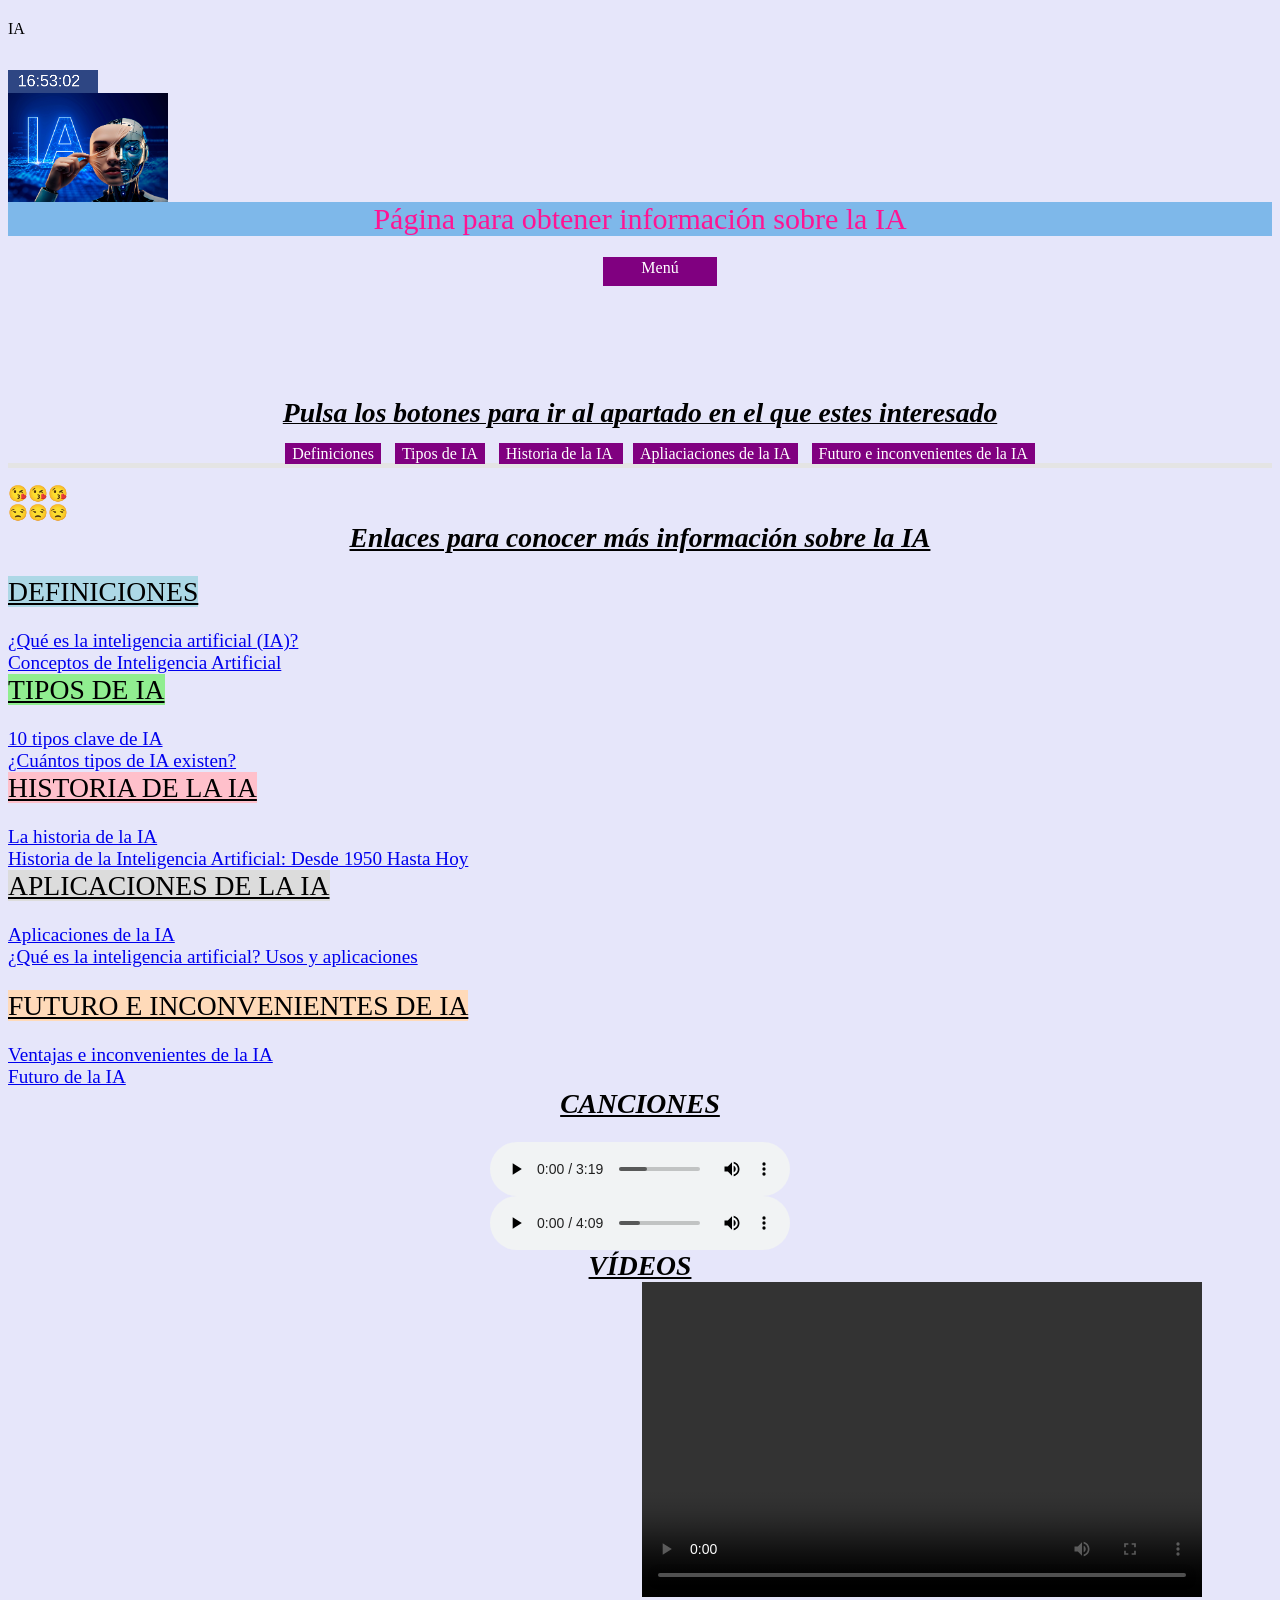
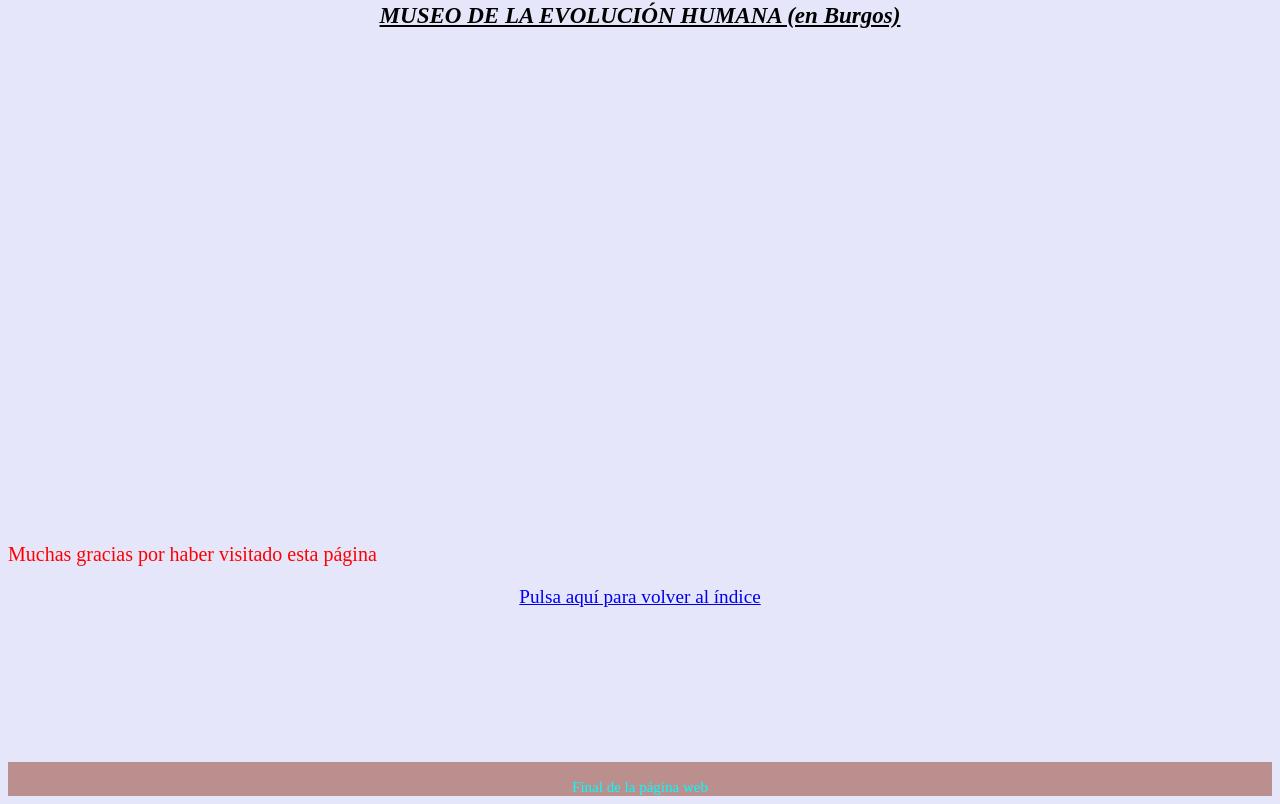
<file: index.html>
<!DOCTYPE HTML PUBLIC "-//W3C//DTD HTML 4.01 Frameset//EN" "http://www.w3.org/TR/html4/frameset.dtd">
<html>
<head>
<p id="puntodos"> </p>
<title>Página web sobre IA</title>
<link href="iconodos.png" rel="icon" />
<link href="styledos.css" rel="stylesheet" type="text/css">
<link href="animaciondos.css" rel="stylesheet" type="text/css">
<script src="processing.js"></script>
<script type="text/processing" data-processing-target="pjsCanvas">
void setup(){
  size(280,70);
  background(#2E4683);
  textSize(50);
}
void draw(){
  background(#2E4683);
  int h= hour();
  int m=minute();
  int s=second();
  text(h+":"+nf(m,2)+":"+nf(s,2),30,50);
}
</script>

<div id="aviso">IA</div>
<canvas id="pjsCanvas" >h</canvas>
<div id="html"><img id="html" src="etiqueta.jpg"></div>
</head>
<body>
<header>Página para obtener información sobre la IA</header>


<main>
<body>
<center><nav id="menuD"<font color="darkblue"><ul><li>Menú<ul>
<li><a href="indextres.HTML">Definiciones</a></li>
<li><a href="indexcuatro.HTML" >Tipos<ul></a></li>
<li>Generativa</li>
<li> Predictiva</li>
<li> Conversacional</li>
<li> Clasificación</li>
<li> Recomendación</li>
<li> Automatización</li></ul>
<li><a href="indexcinco.HTML" >Historia </a></li>
<li><a href="indexseis.HTML" >Aplicaciones <ul></a></li>
<li>Tecnología</li>
<li> Medicina</li>
<li> Educaión</li>
<li> Industria</li>
<li> Finanzas</li>
<li> Medio ambiente</li></ul>
<li><a href="indexsiete.HTML" >Futuro e inconvenientes </a></li>
</li></ul></nav></center><br><br><br><bR><br>

<center><i><u><b><big><big><big>Pulsa los botones para ir al apartado en el que estes interesado</i></b></u></big></big></big>
<nav id="menuhorizontal"><ul>
<li> <a href="indextres.HTML"target="_blank"> Definiciones</a></li>
<li> <a href="indexcuatro.HTML"target="_blank">Tipos de IA</a></li>
<li> <a href="indexcinco.HTML"target="_blank">Historia de la IA </a></li>
<li> <a href="indexseis.HTML"target="_blank">Apliaciaciones de la IA</a></li>
<li> <a href="indexsiete.html">Futuro e inconvenientes de la IA</a></li></ul></nav></center>

😘😘😘<br>
😒😒😒

<center><big><big><big><b><I><u>Enlaces para conocer más información sobre la IA<br></b></i></u></big></big></center><br>
<big><big><u><mark style="background-color: lightblue; color: black;"> DEFINICIONES<BR></u></MARK></big></big><br>
<a href="https://www.ibm.com/mx-es/think/topics/artificial-intelligence"> ¿Qué es la inteligencia artificial (IA)? </a><br>
<a href="https://iathink.com/conceptos-inteligencia-artificial/"> Conceptos de Inteligencia Artificial </a><br>
<big><big><u><mark style="background-color: lightgreen; color: black;"> TIPOS DE IA<BR></u></MARK></big></big><br>
<a href="https://www.vtiger.com/es/blog/types-of-ai/"target="_blank">10 tipos clave de IA</a><br>
<a href="https://www.universidaduddi.com/blog/tipos-de-ia/"target="_blank">¿Cuántos tipos de IA existen?</a><br>
<big><big><u><mark style="background-color: pink; color: black;"> HISTORIA DE LA IA<BR></u></MARK></big></big><br>
<a href="https://www.metricser.com/historia-de-la-inteligencia-artificial/"target="_blank">  La historia de la IA</a><br>
<a href="https://aitijuana.studio/blog/historia-inteligencia-artificial-desde-1950"target="_blank">Historia de la Inteligencia Artificial: Desde 1950 Hasta Hoy </a><br>
<big><big><u><mark style="background-color: Gainsboro; color: black;"> APLICACIONES DE LA IA<BR></u></MARK></big></big><br>
<a href="https://www.channelpartner.es/inteligencia-artificial/guia-completa-de-los-tipos-de-ia-clasificacion-aplicaciones-y-ejemplos/"target="_blank">Aplicaciones de la IA</a><br>
<a href="https://www.computing.es/a-fondo/que-es-la-inteligencia-artificial-usos-y-aplicaciones/"target="_blank">¿Qué es la inteligencia artificial? Usos y aplicaciones</a><br><br>
<big><big><u><mark style="background-color: PeachPuff; color: black;"> FUTURO E INCONVENIENTES DE IA<BR></u></MARK></big></big><br>
<a href="https://www.universidadviu.com/es/actualidad/nuestros-expertos/inteligencia-artificial-ventajas-y-desventajas"target="_blank">Ventajas e inconvenientes de la IA</a><br>
<a href="https://www.bbva.com/es/sostenibilidad/podcast-nerea-luis-mitos-y-verdades-del-futuro-de-la-inteligencia-artificial/?msclkid=609671a8628b1dbeeb871b5c2b850a81&utm_source=bing&utm_medium=cpc&utm_campaign=BBVA_ES_AOSearch_GEN_ALL__PHD2026041087866&utm_term=https%3A%2F%2Fwww.bbva.com%2Fes%2Fsostenibilidad%2F&utm_content=Generic_Sostenibilidad_DSA"target="_blank">Futuro de la IA</a><br>
<center><big><big><b><I><u> CANCIONES<br></b></i></u></big></big></center>
<center><br><audio src="cancion.mp3" controls></audio>
<br><audio src="canciona.mp3" controls></audio><br>

<center><big><big><b><I><u> VÍDEOS<br></b></i></u></big></big></center>
<iframe width="560" height="315" src="https://www.youtube.com/embed/zdEqVujXGdE?si=RzPdkOfrnzJztchY" title="YouTube video player" frameborder="0" allow="accelerometer; autoplay; clipboard-write; encrypted-media; gyroscope; picture-in-picture; web-share" referrerpolicy="strict-origin-when-cross-origin" allowfullscreen></iframe>
<video src="video.mp4" width="560" height="315" controls></video>

<center><big><b><I><u>MUSEO DE LA EVOLUCIÓN HUMANA (en Burgos)<br></b></i></u></big></center>
<iframe src="https://www.google.com/maps/embed?pb=!1m18!1m12!1m3!1d2949.1407350850936!2d-3.69981162324978!3d42.339522771195!2m3!1f0!2f0!3f0!3m2!1i1024!2i768!4f13.1!3m3!1m2!1s0xd45fcd1428672fb%3A0x773a853a6bfbccbf!2sMuseo%20de%20la%20Evoluci%C3%B3n%20Humana%20(MEH)!5e0!3m2!1ses!2ses!4v1793957462914!5m2!1ses!2ses" width="600" height="450" style="border:0;" allowfullscreen="" loading="lazy" referrerpolicy="strict-origin-when-cross-origin"></iframe>
<br><br><br>
<p>Muchas gracias por haber visitado esta página</p>
</body>
<a href="#puntodos">Pulsa aquí para volver al índice</a>

<br><br><br><br><br><br><br><br>

<footer>
<br>
Final de la página web
</footer> 
</html>
</file>
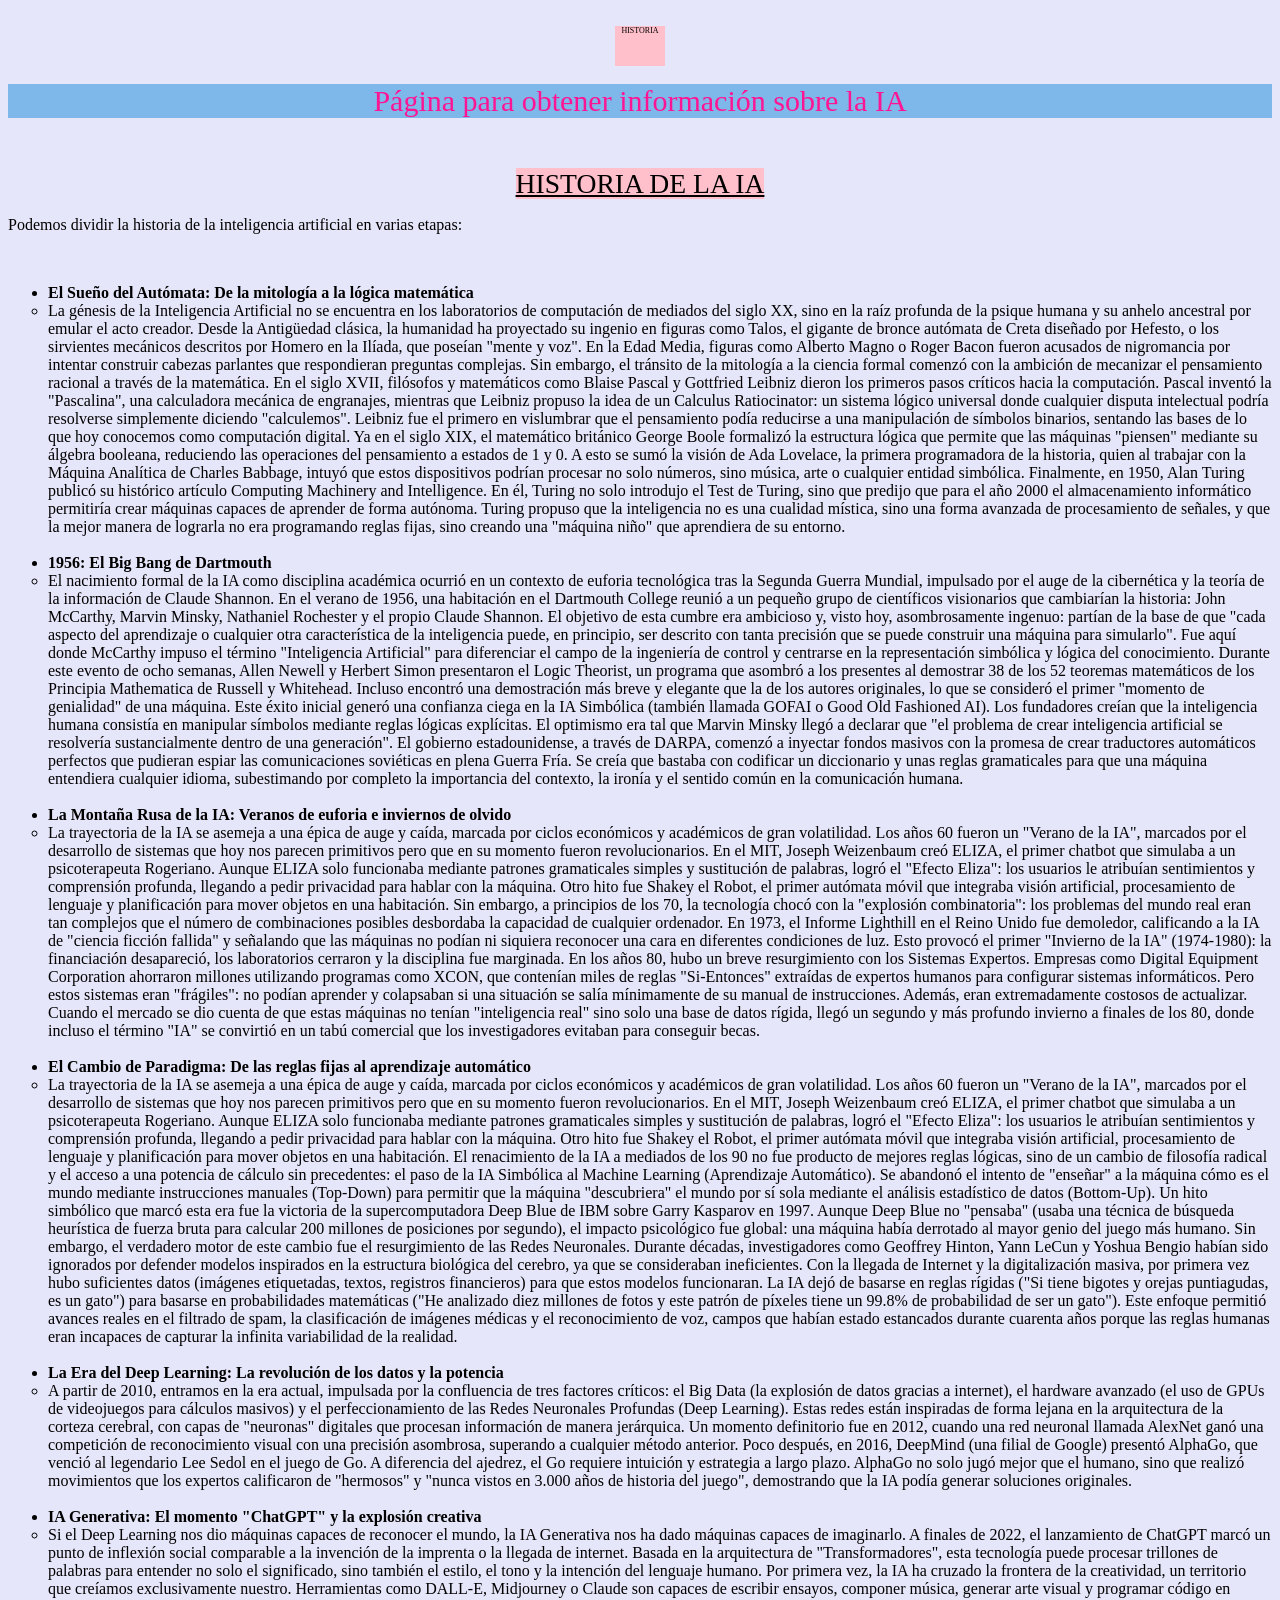
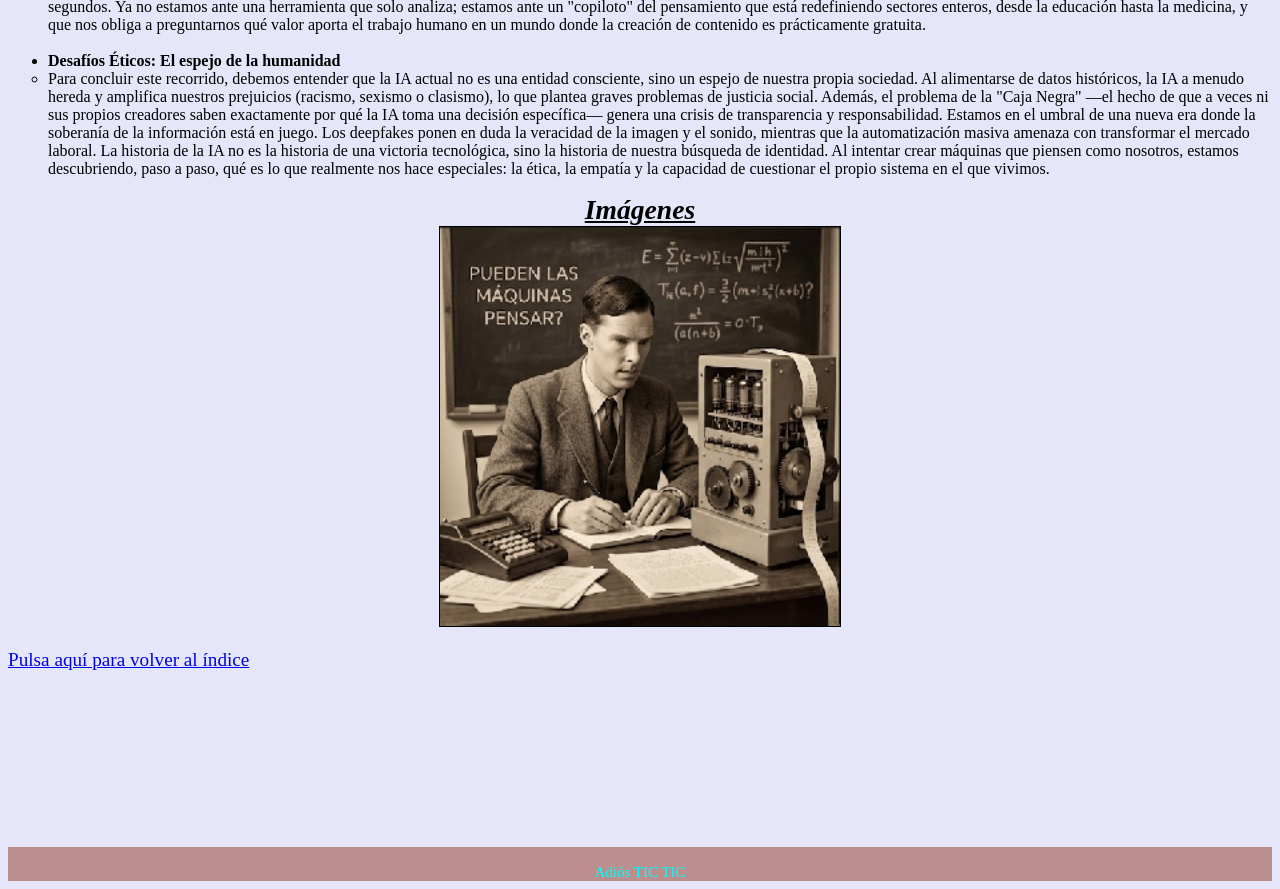
<file: indexcinco.html>
<!DOCTYPE HTML PUBLIC "-//W3C//DTD HTML 4.01 Frameset//EN" "http://www.w3.org/TR/html4/frameset.dtd">
<html>
<head>
<title>Página web sobre IA</title>
<link href="iconodos.png" rel="icon" /><!-- para insertar un icono-->
<link href="stylecinco.css" rel="stylesheet" type="text/css">
<link href="animacioncinco.css" rel="stylesheet" type="text/css">

<BR><center><div id="info"> HISTORIA</div></center>
<br>
</head>
<body>
<header>Página para obtener información sobre la IA</header>


<p id="historiaia"><br><big><big><big><CENTER><u><mark style="background-color: pink; color: black;"> HISTORIA DE LA IA<BR></CENTER></u></MARK></big></big></big></p>
Podemos dividir la historia de la inteligencia artificial en varias etapas:<br>
<UL></UL>
<BR><UL><LI>
<b> El Sueño del Autómata: De la mitología a la lógica matemática</b>
<LI TYPE="CIRCLE"> La génesis de la Inteligencia Artificial no se encuentra en los laboratorios de computación de mediados del siglo XX, sino en la raíz profunda de la psique humana y su anhelo ancestral por emular el acto creador. Desde la Antigüedad clásica, la humanidad ha proyectado su ingenio en figuras como Talos, el gigante de bronce autómata de Creta diseñado por Hefesto, o los sirvientes mecánicos descritos por Homero en la Ilíada, que poseían "mente y voz". En la Edad Media, figuras como Alberto Magno o Roger Bacon fueron acusados de nigromancia por intentar construir cabezas parlantes que respondieran preguntas complejas. Sin embargo, el tránsito de la mitología a la ciencia formal comenzó con la ambición de mecanizar el pensamiento racional a través de la matemática.
En el siglo XVII, filósofos y matemáticos como Blaise Pascal y Gottfried Leibniz dieron los primeros pasos críticos hacia la computación. Pascal inventó la "Pascalina", una calculadora mecánica de engranajes, mientras que Leibniz propuso la idea de un Calculus Ratiocinator: un sistema lógico universal donde cualquier disputa intelectual podría resolverse simplemente diciendo "calculemos". Leibniz fue el primero en vislumbrar que el pensamiento podía reducirse a una manipulación de símbolos binarios, sentando las bases de lo que hoy conocemos como computación digital.
Ya en el siglo XIX, el matemático británico George Boole formalizó la estructura lógica que permite que las máquinas "piensen" mediante su álgebra booleana, reduciendo las operaciones del pensamiento a estados de 1 y 0. A esto se sumó la visión de Ada Lovelace, la primera programadora de la historia, quien al trabajar con la Máquina Analítica de Charles Babbage, intuyó que estos dispositivos podrían procesar no solo números, sino música, arte o cualquier entidad simbólica. Finalmente, en 1950, Alan Turing publicó su histórico artículo Computing Machinery and Intelligence. En él, Turing no solo introdujo el Test de Turing, sino que predijo que para el año 2000 el almacenamiento informático permitiría crear máquinas capaces de aprender de forma autónoma. Turing propuso que la inteligencia no es una cualidad mística, sino una forma avanzada de procesamiento de señales, y que la mejor manera de lograrla no era programando reglas fijas, sino creando una "máquina niño" que aprendiera de su entorno.</LI>
<br><b><LI TYPE="disc">1956: El Big Bang de Dartmouth</b>
<LI TYPE="CIRCLE">El nacimiento formal de la IA como disciplina académica ocurrió en un contexto de euforia tecnológica tras la Segunda Guerra Mundial, impulsado por el auge de la cibernética y la teoría de la información de Claude Shannon. En el verano de 1956, una habitación en el Dartmouth College reunió a un pequeño grupo de científicos visionarios que cambiarían la historia: John McCarthy, Marvin Minsky, Nathaniel Rochester y el propio Claude Shannon. El objetivo de esta cumbre era ambicioso y, visto hoy, asombrosamente ingenuo: partían de la base de que "cada aspecto del aprendizaje o cualquier otra característica de la inteligencia puede, en principio, ser descrito con tanta precisión que se puede construir una máquina para simularlo". Fue aquí donde McCarthy impuso el término "Inteligencia Artificial" para diferenciar el campo de la ingeniería de control y centrarse en la representación simbólica y lógica del conocimiento.
Durante este evento de ocho semanas, Allen Newell y Herbert Simon presentaron el Logic Theorist, un programa que asombró a los presentes al demostrar 38 de los 52 teoremas matemáticos de los Principia Mathematica de Russell y Whitehead. Incluso encontró una demostración más breve y elegante que la de los autores originales, lo que se consideró el primer "momento de genialidad" de una máquina. Este éxito inicial generó una confianza ciega en la IA Simbólica (también llamada GOFAI o Good Old Fashioned AI). Los fundadores creían que la inteligencia humana consistía en manipular símbolos mediante reglas lógicas explícitas.
El optimismo era tal que Marvin Minsky llegó a declarar que "el problema de crear inteligencia artificial se resolvería sustancialmente dentro de una generación". El gobierno estadounidense, a través de DARPA, comenzó a inyectar fondos masivos con la promesa de crear traductores automáticos perfectos que pudieran espiar las comunicaciones soviéticas en plena Guerra Fría. Se creía que bastaba con codificar un diccionario y unas reglas gramaticales para que una máquina entendiera cualquier idioma, subestimando por completo la importancia del contexto, la ironía y el sentido común en la comunicación humana.</LI>
<br><b><LI TYPE="disc">La Montaña Rusa de la IA: Veranos de euforia e inviernos de olvido</b>
<LI TYPE="CIRCLE">La trayectoria de la IA se asemeja a una épica de auge y caída, marcada por ciclos económicos y académicos de gran volatilidad. Los años 60 fueron un "Verano de la IA", marcados por el desarrollo de sistemas que hoy nos parecen primitivos pero que en su momento fueron revolucionarios. En el MIT, Joseph Weizenbaum creó ELIZA, el primer chatbot que simulaba a un psicoterapeuta Rogeriano. Aunque ELIZA solo funcionaba mediante patrones gramaticales simples y sustitución de palabras, logró el "Efecto Eliza": los usuarios le atribuían sentimientos y comprensión profunda, llegando a pedir privacidad para hablar con la máquina. Otro hito fue Shakey el Robot, el primer autómata móvil que integraba visión artificial, procesamiento de lenguaje y planificación para mover objetos en una habitación.
Sin embargo, a principios de los 70, la tecnología chocó con la "explosión combinatoria": los problemas del mundo real eran tan complejos que el número de combinaciones posibles desbordaba la capacidad de cualquier ordenador. En 1973, el Informe Lighthill en el Reino Unido fue demoledor, calificando a la IA de "ciencia ficción fallida" y señalando que las máquinas no podían ni siquiera reconocer una cara en diferentes condiciones de luz. Esto provocó el primer "Invierno de la IA" (1974-1980): la financiación desapareció, los laboratorios cerraron y la disciplina fue marginada.
En los años 80, hubo un breve resurgimiento con los Sistemas Expertos. Empresas como Digital Equipment Corporation ahorraron millones utilizando programas como XCON, que contenían miles de reglas "Si-Entonces" extraídas de expertos humanos para configurar sistemas informáticos. Pero estos sistemas eran "frágiles": no podían aprender y colapsaban si una situación se salía mínimamente de su manual de instrucciones. Además, eran extremadamente costosos de actualizar. Cuando el mercado se dio cuenta de que estas máquinas no tenían "inteligencia real" sino solo una base de datos rígida, llegó un segundo y más profundo invierno a finales de los 80, donde incluso el término "IA" se convirtió en un tabú comercial que los investigadores evitaban para conseguir becas.
<br><br><b><LI TYPE="disc">El Cambio de Paradigma: De las reglas fijas al aprendizaje automático</b>
<LI TYPE="CIRCLE">La trayectoria de la IA se asemeja a una épica de auge y caída, marcada por ciclos económicos y académicos de gran volatilidad. Los años 60 fueron un "Verano de la IA", marcados por el desarrollo de sistemas que hoy nos parecen primitivos pero que en su momento fueron revolucionarios. En el MIT, Joseph Weizenbaum creó ELIZA, el primer chatbot que simulaba a un psicoterapeuta Rogeriano. Aunque ELIZA solo funcionaba mediante patrones gramaticales simples y sustitución de palabras, logró el "Efecto Eliza": los usuarios le atribuían sentimientos y comprensión profunda, llegando a pedir privacidad para hablar con la máquina. Otro hito fue Shakey el Robot, el primer autómata móvil que integraba visión artificial, procesamiento de lenguaje y planificación para mover objetos en una habitación.
El renacimiento de la IA a mediados de los 90 no fue producto de mejores reglas lógicas, sino de un cambio de filosofía radical y el acceso a una potencia de cálculo sin precedentes: el paso de la IA Simbólica al Machine Learning (Aprendizaje Automático). Se abandonó el intento de "enseñar" a la máquina cómo es el mundo mediante instrucciones manuales (Top-Down) para permitir que la máquina "descubriera" el mundo por sí sola mediante el análisis estadístico de datos (Bottom-Up).
Un hito simbólico que marcó esta era fue la victoria de la supercomputadora Deep Blue de IBM sobre Garry Kasparov en 1997. Aunque Deep Blue no "pensaba" (usaba una técnica de búsqueda heurística de fuerza bruta para calcular 200 millones de posiciones por segundo), el impacto psicológico fue global: una máquina había derrotado al mayor genio del juego más humano. Sin embargo, el verdadero motor de este cambio fue el resurgimiento de las Redes Neuronales. Durante décadas, investigadores como Geoffrey Hinton, Yann LeCun y Yoshua Bengio habían sido ignorados por defender modelos inspirados en la estructura biológica del cerebro, ya que se consideraban ineficientes.
Con la llegada de Internet y la digitalización masiva, por primera vez hubo suficientes datos (imágenes etiquetadas, textos, registros financieros) para que estos modelos funcionaran. La IA dejó de basarse en reglas rígidas ("Si tiene bigotes y orejas puntiagudas, es un gato") para basarse en probabilidades matemáticas ("He analizado diez millones de fotos y este patrón de píxeles tiene un 99.8% de probabilidad de ser un gato"). Este enfoque permitió avances reales en el filtrado de spam, la clasificación de imágenes médicas y el reconocimiento de voz, campos que habían estado estancados durante cuarenta años porque las reglas humanas eran incapaces de capturar la infinita variabilidad de la realidad.
<br><br><b><LI TYPE="disc">La Era del Deep Learning: La revolución de los datos y la potencia</b>
<LI TYPE="CIRCLE">A partir de 2010, entramos en la era actual, impulsada por la confluencia de tres factores críticos: el Big Data (la explosión de datos gracias a internet), el hardware avanzado (el uso de GPUs de videojuegos para cálculos masivos) y el perfeccionamiento de las Redes Neuronales Profundas (Deep Learning). Estas redes están inspiradas de forma lejana en la arquitectura de la corteza cerebral, con capas de "neuronas" digitales que procesan información de manera jerárquica.
Un momento definitorio fue en 2012, cuando una red neuronal llamada AlexNet ganó una competición de reconocimiento visual con una precisión asombrosa, superando a cualquier método anterior. Poco después, en 2016, DeepMind (una filial de Google) presentó AlphaGo, que venció al legendario Lee Sedol en el juego de Go. A diferencia del ajedrez, el Go requiere intuición y estrategia a largo plazo. AlphaGo no solo jugó mejor que el humano, sino que realizó movimientos que los expertos calificaron de "hermosos" y "nunca vistos en 3.000 años de historia del juego", demostrando que la IA podía generar soluciones originales.
<br><br><b><LI TYPE="disc">IA Generativa: El momento "ChatGPT" y la explosión creativa</b>
<LI TYPE="CIRCLE">Si el Deep Learning nos dio máquinas capaces de reconocer el mundo, la IA Generativa nos ha dado máquinas capaces de imaginarlo. A finales de 2022, el lanzamiento de ChatGPT marcó un punto de inflexión social comparable a la invención de la imprenta o la llegada de internet. Basada en la arquitectura de "Transformadores", esta tecnología puede procesar trillones de palabras para entender no solo el significado, sino también el estilo, el tono y la intención del lenguaje humano.
Por primera vez, la IA ha cruzado la frontera de la creatividad, un territorio que creíamos exclusivamente nuestro. Herramientas como DALL-E, Midjourney o Claude son capaces de escribir ensayos, componer música, generar arte visual y programar código en segundos. Ya no estamos ante una herramienta que solo analiza; estamos ante un "copiloto" del pensamiento que está redefiniendo sectores enteros, desde la educación hasta la medicina, y que nos obliga a preguntarnos qué valor aporta el trabajo humano en un mundo donde la creación de contenido es prácticamente gratuita.
<br><br><b><LI TYPE="disc">Desafíos Éticos: El espejo de la humanidad</b>
<LI TYPE="CIRCLE">Para concluir este recorrido, debemos entender que la IA actual no es una entidad consciente, sino un espejo de nuestra propia sociedad. Al alimentarse de datos históricos, la IA a menudo hereda y amplifica nuestros prejuicios (racismo, sexismo o clasismo), lo que plantea graves problemas de justicia social. Además, el problema de la "Caja Negra" —el hecho de que a veces ni sus propios creadores saben exactamente por qué la IA toma una decisión específica— genera una crisis de transparencia y responsabilidad.
Estamos en el umbral de una nueva era donde la soberanía de la información está en juego. Los deepfakes ponen en duda la veracidad de la imagen y el sonido, mientras que la automatización masiva amenaza con transformar el mercado laboral. La historia de la IA no es la historia de una victoria tecnológica, sino la historia de nuestra búsqueda de identidad. Al intentar crear máquinas que piensen como nosotros, estamos descubriendo, paso a paso, qué es lo que realmente nos hace especiales: la ética, la empatía y la capacidad de cuestionar el propio sistema en el que vivimos.</UL>



<center><big><big><big><b><I><u>Imágenes<br></b></i></u></big></big></center>
<center><img src="imagentres.png" alt="mi imagen" border="1"
align="top" width="400" height="40%"></img></center><br>
</body>
<a href="file:///C:/Users/paula.pergar.4/OneDrive%20-%20Educacyl/2%20de%20bachillerato/TIC%20II/P%C3%A1gina%20web%20IA/index.html"> Pulsa aquí para volver al índice </a><br>

<br><br><br><br><br><br><br><br>



<footer>
<br>
Adiós TIC TIC
</footer> 
</html>
</file>
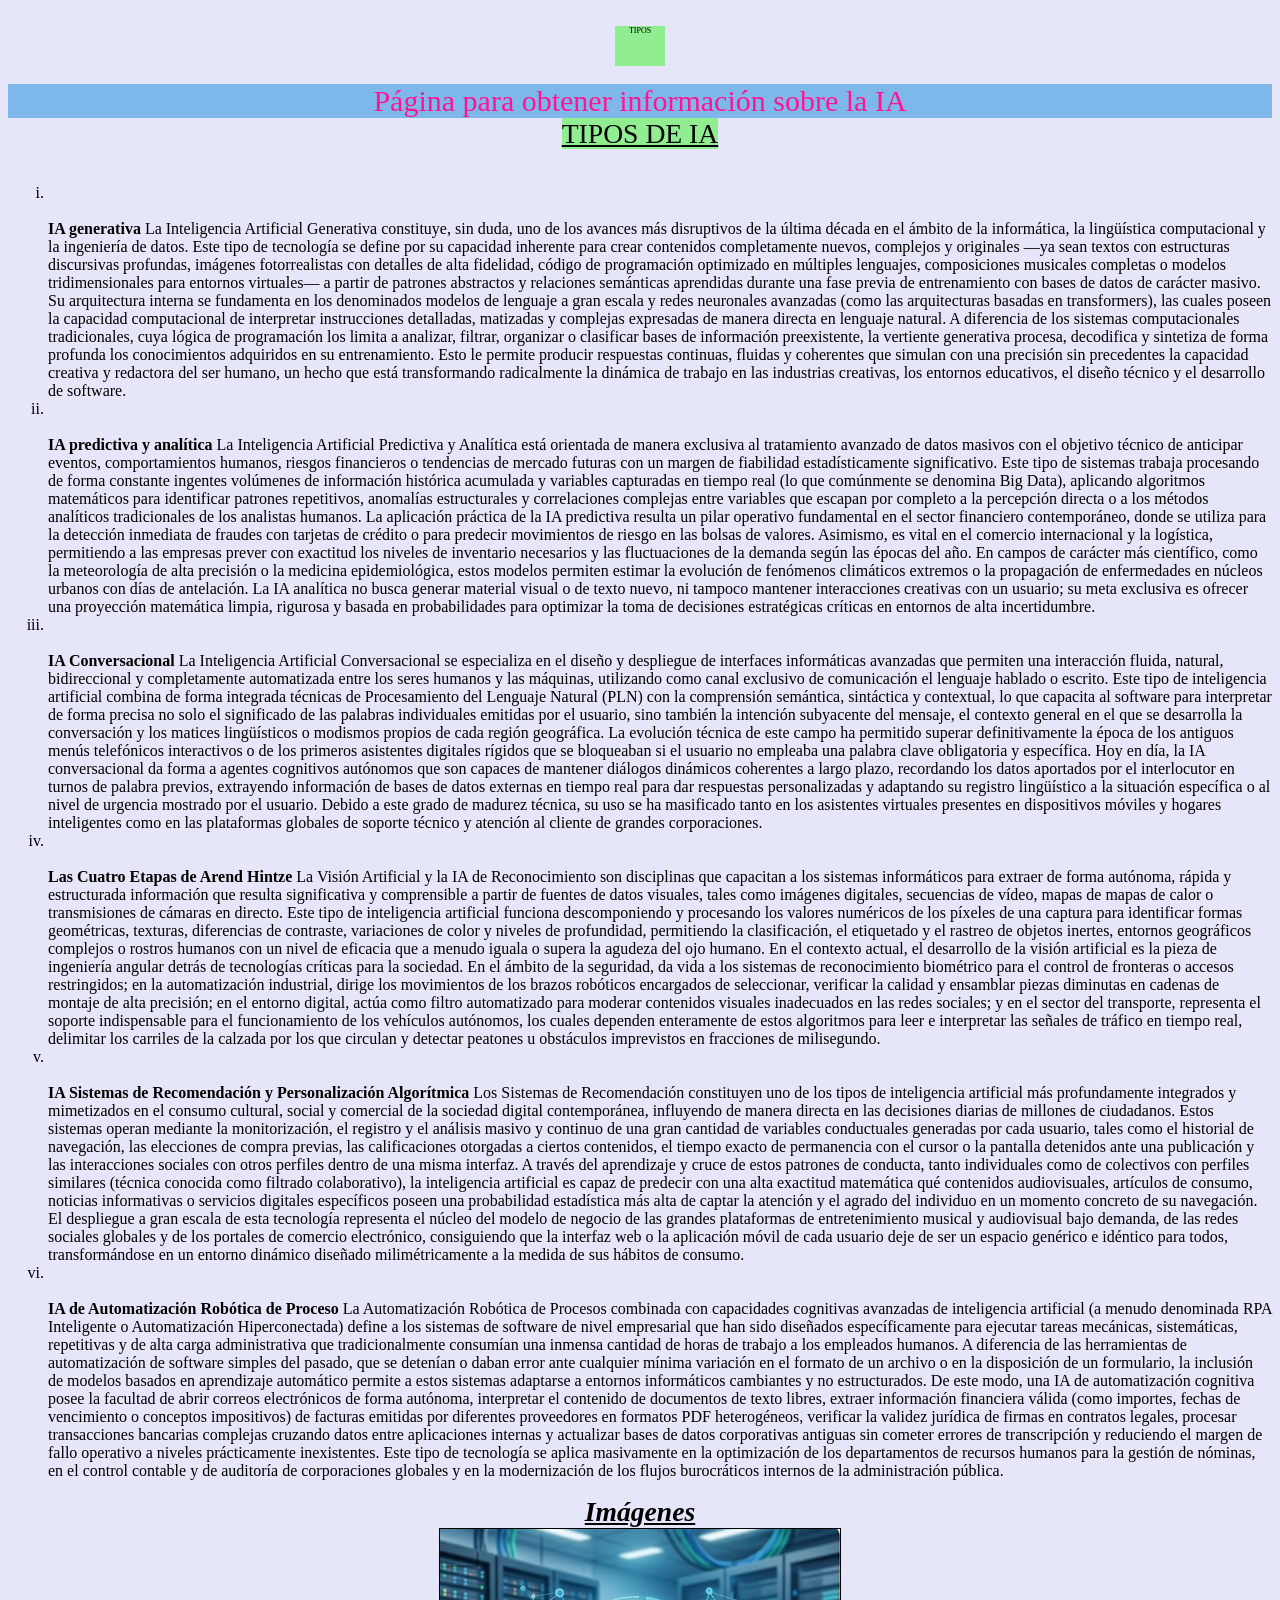
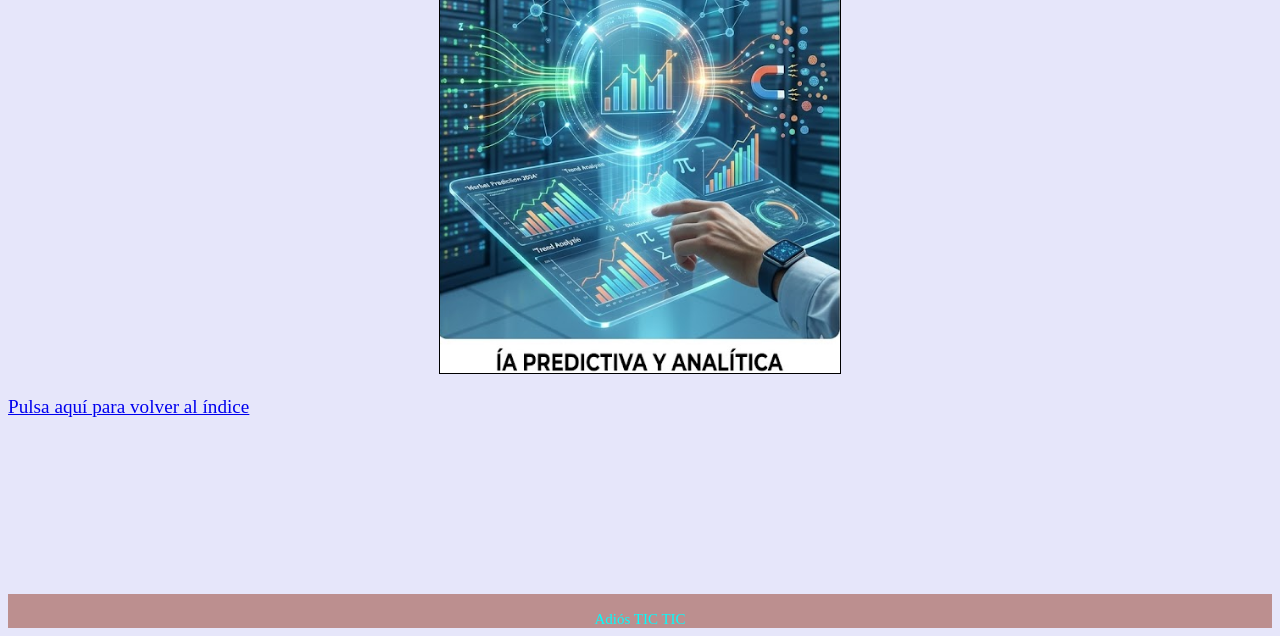
<file: indexcuatro.html>
<!DOCTYPE HTML PUBLIC "-//W3C//DTD HTML 4.01 Frameset//EN" "http://www.w3.org/TR/html4/frameset.dtd">
<html>
<head>
<title>Página web sobre IA</title>
<link href="iconodos.png" rel="icon" /><!-- para insertar un icono-->
<link href="stylecuatro.css" rel="stylesheet" type="text/css">
<link href="animacioncuatro.css" rel="stylesheet" type="text/css">

<BR><center><div id="info"> TIPOS </div></center>
<br>
</head>
<body>
<header>Página para obtener información sobre la IA</header>


<main>
<body>

<center><big><big><big><u><mark style="background-color: lightgreen; color: black;"> TIPOS DE IA<BR></CENTER></u></MARK></big></big></big><br>
<OL type="i"><!--Aquí se colocaran por defecto en forma decimal-->
<li><br><br><b> IA generativa</b>
La Inteligencia Artificial Generativa constituye, sin duda, uno de los avances más disruptivos de la última década en el ámbito de la informática, la lingüística computacional y la ingeniería de datos. Este tipo de tecnología se define por su capacidad inherente para crear contenidos completamente nuevos, complejos y originales —ya sean textos con estructuras discursivas profundas, imágenes fotorrealistas con detalles de alta fidelidad, código de programación optimizado en múltiples lenguajes, composiciones musicales completas o modelos tridimensionales para entornos virtuales— a partir de patrones abstractos y relaciones semánticas aprendidas durante una fase previa de entrenamiento con bases de datos de carácter masivo.
Su arquitectura interna se fundamenta en los denominados modelos de lenguaje a gran escala y redes neuronales avanzadas (como las arquitecturas basadas en transformers), las cuales poseen la capacidad computacional de interpretar instrucciones detalladas, matizadas y complejas expresadas de manera directa en lenguaje natural. A diferencia de los sistemas computacionales tradicionales, cuya lógica de programación los limita a analizar, filtrar, organizar o clasificar bases de información preexistente, la vertiente generativa procesa, decodifica y sintetiza de forma profunda los conocimientos adquiridos en su entrenamiento. Esto le permite producir respuestas continuas, fluidas y coherentes que simulan con una precisión sin precedentes la capacidad creativa y redactora del ser humano, un hecho que está transformando radicalmente la dinámica de trabajo en las industrias creativas, los entornos educativos, el diseño técnico y el desarrollo de software.</li>
<li> <br><br><b>IA predictiva y analítica</b>
La Inteligencia Artificial Predictiva y Analítica está orientada de manera exclusiva al tratamiento avanzado de datos masivos con el objetivo técnico de anticipar eventos, comportamientos humanos, riesgos financieros o tendencias de mercado futuras con un margen de fiabilidad estadísticamente significativo. Este tipo de sistemas trabaja procesando de forma constante ingentes volúmenes de información histórica acumulada y variables capturadas en tiempo real (lo que comúnmente se denomina Big Data), aplicando algoritmos matemáticos para identificar patrones repetitivos, anomalías estructurales y correlaciones complejas entre variables que escapan por completo a la percepción directa o a los métodos analíticos tradicionales de los analistas humanos.
La aplicación práctica de la IA predictiva resulta un pilar operativo fundamental en el sector financiero contemporáneo, donde se utiliza para la detección inmediata de fraudes con tarjetas de crédito o para predecir movimientos de riesgo en las bolsas de valores. Asimismo, es vital en el comercio internacional y la logística, permitiendo a las empresas prever con exactitud los niveles de inventario necesarios y las fluctuaciones de la demanda según las épocas del año. En campos de carácter más científico, como la meteorología de alta precisión o la medicina epidemiológica, estos modelos permiten estimar la evolución de fenómenos climáticos extremos o la propagación de enfermedades en núcleos urbanos con días de antelación. La IA analítica no busca generar material visual o de texto nuevo, ni tampoco mantener interacciones creativas con un usuario; su meta exclusiva es ofrecer una proyección matemática limpia, rigurosa y basada en probabilidades para optimizar la toma de decisiones estratégicas críticas en entornos de alta incertidumbre.</li>
<li> <br><br><b> IA Conversacional</b>
La Inteligencia Artificial Conversacional se especializa en el diseño y despliegue de interfaces informáticas avanzadas que permiten una interacción fluida, natural, bidireccional y completamente automatizada entre los seres humanos y las máquinas, utilizando como canal exclusivo de comunicación el lenguaje hablado o escrito. Este tipo de inteligencia artificial combina de forma integrada técnicas de Procesamiento del Lenguaje Natural (PLN) con la comprensión semántica, sintáctica y contextual, lo que capacita al software para interpretar de forma precisa no solo el significado de las palabras individuales emitidas por el usuario, sino también la intención subyacente del mensaje, el contexto general en el que se desarrolla la conversación y los matices lingüísticos o modismos propios de cada región geográfica.
La evolución técnica de este campo ha permitido superar definitivamente la época de los antiguos menús telefónicos interactivos o de los primeros asistentes digitales rígidos que se bloqueaban si el usuario no empleaba una palabra clave obligatoria y específica. Hoy en día, la IA conversacional da forma a agentes cognitivos autónomos que son capaces de mantener diálogos dinámicos coherentes a largo plazo, recordando los datos aportados por el interlocutor en turnos de palabra previos, extrayendo información de bases de datos externas en tiempo real para dar respuestas personalizadas y adaptando su registro lingüístico a la situación específica o al nivel de urgencia mostrado por el usuario. Debido a este grado de madurez técnica, su uso se ha masificado tanto en los asistentes virtuales presentes en dispositivos móviles y hogares inteligentes como en las plataformas globales de soporte técnico y atención al cliente de grandes corporaciones.</li>
<li> <br><br><b> Las Cuatro Etapas de Arend Hintze</b>
La Visión Artificial y la IA de Reconocimiento son disciplinas que capacitan a los sistemas informáticos para extraer de forma autónoma, rápida y estructurada información que resulta significativa y comprensible a partir de fuentes de datos visuales, tales como imágenes digitales, secuencias de vídeo, mapas de mapas de calor o transmisiones de cámaras en directo. Este tipo de inteligencia artificial funciona descomponiendo y procesando los valores numéricos de los píxeles de una captura para identificar formas geométricas, texturas, diferencias de contraste, variaciones de color y niveles de profundidad, permitiendo la clasificación, el etiquetado y el rastreo de objetos inertes, entornos geográficos complejos o rostros humanos con un nivel de eficacia que a menudo iguala o supera la agudeza del ojo humano.
En el contexto actual, el desarrollo de la visión artificial es la pieza de ingeniería angular detrás de tecnologías críticas para la sociedad. En el ámbito de la seguridad, da vida a los sistemas de reconocimiento biométrico para el control de fronteras o accesos restringidos; en la automatización industrial, dirige los movimientos de los brazos robóticos encargados de seleccionar, verificar la calidad y ensamblar piezas diminutas en cadenas de montaje de alta precisión; en el entorno digital, actúa como filtro automatizado para moderar contenidos visuales inadecuados en las redes sociales; y en el sector del transporte, representa el soporte indispensable para el funcionamiento de los vehículos autónomos, los cuales dependen enteramente de estos algoritmos para leer e interpretar las señales de tráfico en tiempo real, delimitar los carriles de la calzada por los que circulan y detectar peatones u obstáculos imprevistos en fracciones de milisegundo.</li>
<li> <br><br><b>IA Sistemas de Recomendación y Personalización Algorítmica</b>
Los Sistemas de Recomendación constituyen uno de los tipos de inteligencia artificial más profundamente integrados y mimetizados en el consumo cultural, social y comercial de la sociedad digital contemporánea, influyendo de manera directa en las decisiones diarias de millones de ciudadanos. Estos sistemas operan mediante la monitorización, el registro y el análisis masivo y continuo de una gran cantidad de variables conductuales generadas por cada usuario, tales como el historial de navegación, las elecciones de compra previas, las calificaciones otorgadas a ciertos contenidos, el tiempo exacto de permanencia con el cursor o la pantalla detenidos ante una publicación y las interacciones sociales con otros perfiles dentro de una misma interfaz.
A través del aprendizaje y cruce de estos patrones de conducta, tanto individuales como de colectivos con perfiles similares (técnica conocida como filtrado colaborativo), la inteligencia artificial es capaz de predecir con una alta exactitud matemática qué contenidos audiovisuales, artículos de consumo, noticias informativas o servicios digitales específicos poseen una probabilidad estadística más alta de captar la atención y el agrado del individuo en un momento concreto de su navegación. El despliegue a gran escala de esta tecnología representa el núcleo del modelo de negocio de las grandes plataformas de entretenimiento musical y audiovisual bajo demanda, de las redes sociales globales y de los portales de comercio electrónico, consiguiendo que la interfaz web o la aplicación móvil de cada usuario deje de ser un espacio genérico e idéntico para todos, transformándose en un entorno dinámico diseñado milimétricamente a la medida de sus hábitos de consumo.</li>
<li> <br><br><b>IA de Automatización Robótica de Proceso</b>
La Automatización Robótica de Procesos combinada con capacidades cognitivas avanzadas de inteligencia artificial (a menudo denominada RPA Inteligente o Automatización Hiperconectada) define a los sistemas de software de nivel empresarial que han sido diseñados específicamente para ejecutar tareas mecánicas, sistemáticas, repetitivas y de alta carga administrativa que tradicionalmente consumían una inmensa cantidad de horas de trabajo a los empleados humanos. A diferencia de las herramientas de automatización de software simples del pasado, que se detenían o daban error ante cualquier mínima variación en el formato de un archivo o en la disposición de un formulario, la inclusión de modelos basados en aprendizaje automático permite a estos sistemas adaptarse a entornos informáticos cambiantes y no estructurados.
De este modo, una IA de automatización cognitiva posee la facultad de abrir correos electrónicos de forma autónoma, interpretar el contenido de documentos de texto libres, extraer información financiera válida (como importes, fechas de vencimiento o conceptos impositivos) de facturas emitidas por diferentes proveedores en formatos PDF heterogéneos, verificar la validez jurídica de firmas en contratos legales, procesar transacciones bancarias complejas cruzando datos entre aplicaciones internas y actualizar bases de datos corporativas antiguas sin cometer errores de transcripción y reduciendo el margen de fallo operativo a niveles prácticamente inexistentes. Este tipo de tecnología se aplica masivamente en la optimización de los departamentos de recursos humanos para la gestión de nóminas, en el control contable y de auditoría de corporaciones globales y en la modernización de los flujos burocráticos internos de la administración pública.</li></ol>

<center><big><big><big><b><I><u>Imágenes<br></b></i></u></big></big></center>
<center><img src="imagendos.png" alt="mi imagen" border="1"
align="top" width="400" height="40%"></img></center><br>

</body>

<a href="file:///C:/Users/paula.pergar.4/OneDrive%20-%20Educacyl/2%20de%20bachillerato/TIC%20II/P%C3%A1gina%20web%20IA/index.html"> Pulsa aquí para volver al índice </a><br>
<br><br><br><br><br><br><br><br>



<footer>
<br>
Adiós TIC TIC
</footer> 
</html>
</file>
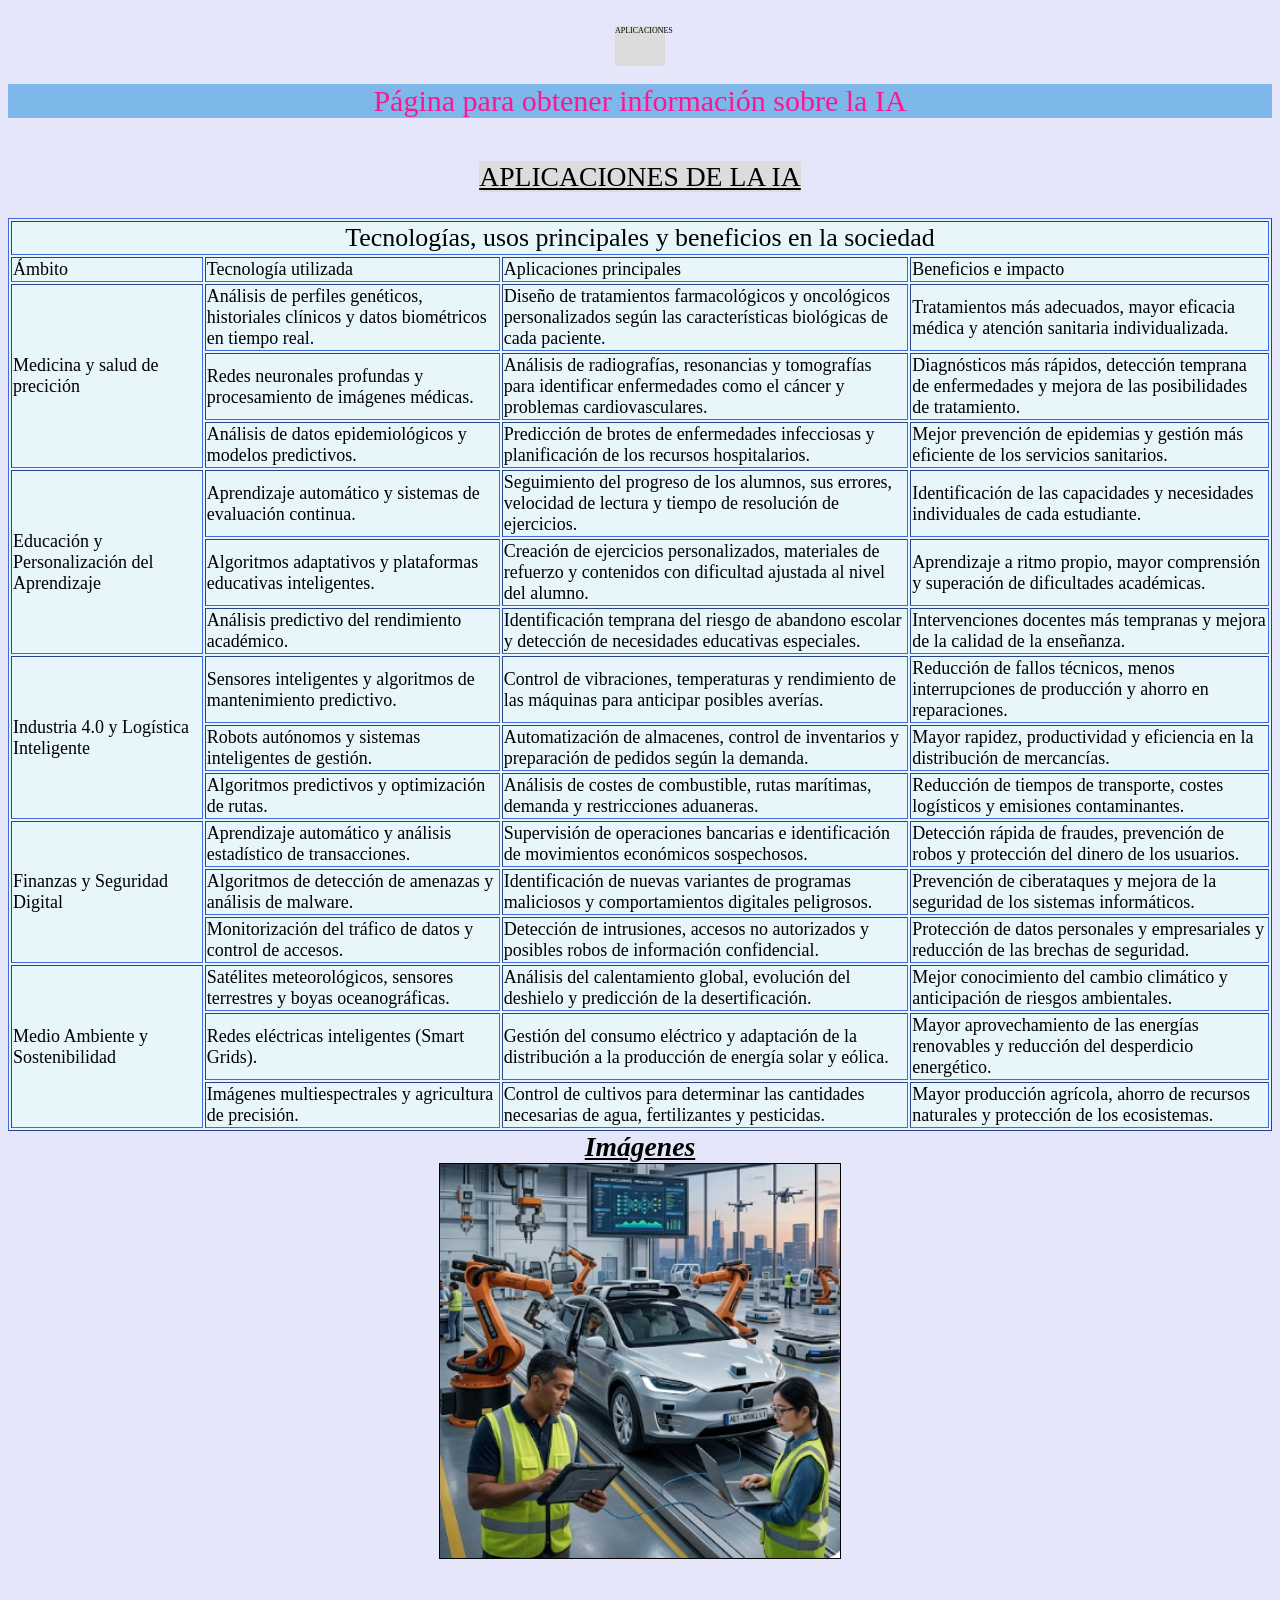
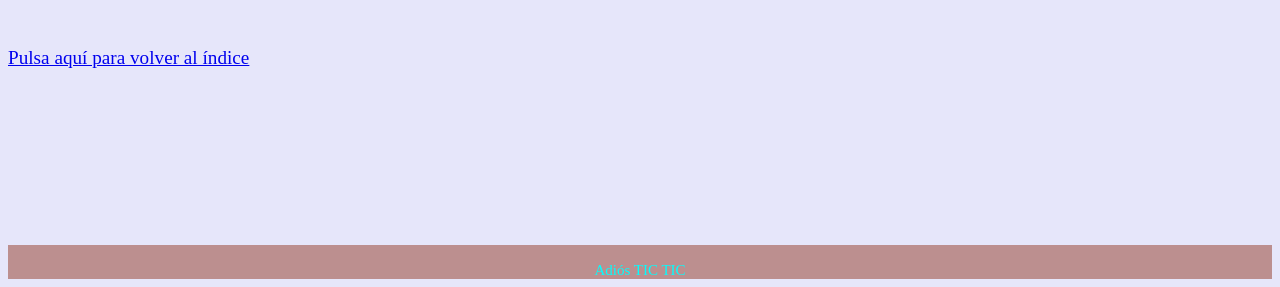
<file: indexseis.html>
<!DOCTYPE HTML PUBLIC "-//W3C//DTD HTML 4.01 Frameset//EN" "http://www.w3.org/TR/html4/frameset.dtd">
<html>
<head>
<title>Página web sobre IA</title>
<link href="iconodos.png" rel="icon" /><!-- para insertar un icono-->
<link href="styleseis.css" rel="stylesheet" type="text/css">
<link href="animacionseis.css" rel="stylesheet" type="text/css">

<BR><center><div id="info"> APLICACIONES</div></center>
<br>
</head>
<body>
<header>Página para obtener información sobre la IA</header>


<center><table value="tablal">
<center><table border="1"><br><p class="vamosaensayar"><big><big><big><CENTER><u><mark style="background-color: Gainsboro; color: black;"> APLICACIONES DE LA IA<BR></CENTER></u></MARK></big></big></big></p class>


<tr><td colspan="4"><big><big><center>Tecnologías, usos principales y beneficios en la sociedad</big></big></center></td></tr>
<tr><td> Ámbito</td>
<td> Tecnología utilizada</td>
<td> Aplicaciones principales</td>
<td> Beneficios e impacto</tr></td>

<tr><td rowspan="3">Medicina y salud de precición</td>
<td>Análisis de perfiles genéticos, historiales clínicos y datos biométricos en tiempo real.</td>
<td>Diseño de tratamientos farmacológicos y oncológicos personalizados según las características biológicas de cada paciente.</td>
<td>Tratamientos más adecuados, mayor eficacia médica y atención sanitaria individualizada.</td></tr>
<tr><td>Redes neuronales profundas y procesamiento de imágenes médicas.</td>
<td>Análisis de radiografías, resonancias y tomografías para identificar enfermedades como el cáncer y problemas cardiovasculares.</td>
<td>Diagnósticos más rápidos, detección temprana de enfermedades y mejora de las posibilidades de tratamiento.</td></tr>
<tr><td>Análisis de datos epidemiológicos y modelos predictivos.</td>
<td>Predicción de brotes de enfermedades infecciosas y planificación de los recursos hospitalarios.</td>
<td>Mejor prevención de epidemias y gestión más eficiente de los servicios sanitarios.</td></tr>

<tr><td rowspan="3">Educación y Personalización del Aprendizaje</td>
<td>Aprendizaje automático y sistemas de evaluación continua.</td>
<td>Seguimiento del progreso de los alumnos, sus errores, velocidad de lectura y tiempo de resolución de ejercicios.</td>
<td>Identificación de las capacidades y necesidades individuales de cada estudiante.</td></tr>
<tr><td>Algoritmos adaptativos y plataformas educativas inteligentes.</td>
<td>Creación de ejercicios personalizados, materiales de refuerzo y contenidos con dificultad ajustada al nivel del alumno.</td>
<td>Aprendizaje a ritmo propio, mayor comprensión y superación de dificultades académicas.</td></tr>
<tr><td>Análisis predictivo del rendimiento académico.</td>
<td>Identificación temprana del riesgo de abandono escolar y detección de necesidades educativas especiales.</td>
<td>Intervenciones docentes más tempranas y mejora de la calidad de la enseñanza.</td></tr>

<tr><td rowspan="3">Industria 4.0 y Logística Inteligente</td>
<td>Sensores inteligentes y algoritmos de mantenimiento predictivo.</td>
<td>Control de vibraciones, temperaturas y rendimiento de las máquinas para anticipar posibles averías.</td>
<td>Reducción de fallos técnicos, menos interrupciones de producción y ahorro en reparaciones.</td></tr>
<tr><td>Robots autónomos y sistemas inteligentes de gestión.</td>
<td>Automatización de almacenes, control de inventarios y preparación de pedidos según la demanda.</td>
<td>Mayor rapidez, productividad y eficiencia en la distribución de mercancías.</td></tr>
<tr><td>Algoritmos predictivos y optimización de rutas.</td>
<td>Análisis de costes de combustible, rutas marítimas, demanda y restricciones aduaneras.</td>
<td>Reducción de tiempos de transporte, costes logísticos y emisiones contaminantes.</td></tr>

<tr><td rowspan="3">Finanzas y Seguridad Digital</td>
<td>Aprendizaje automático y análisis estadístico de transacciones.</td>
<td>Supervisión de operaciones bancarias e identificación de movimientos económicos sospechosos.</td>
<td>Detección rápida de fraudes, prevención de robos y protección del dinero de los usuarios.</td></tr>
<tr><td>Algoritmos de detección de amenazas y análisis de malware.</td>
<td>Identificación de nuevas variantes de programas maliciosos y comportamientos digitales peligrosos.</td>
<td>Prevención de ciberataques y mejora de la seguridad de los sistemas informáticos.</td></tr>
<tr><td>Monitorización del tráfico de datos y control de accesos.</td>
<td>Detección de intrusiones, accesos no autorizados y posibles robos de información confidencial.</td>
<td>Protección de datos personales y empresariales y reducción de las brechas de seguridad.</td></tr>

<tr><td rowspan="3">Medio Ambiente y Sostenibilidad</td>
<td>Satélites meteorológicos, sensores terrestres y boyas oceanográficas.</td>
<td>Análisis del calentamiento global, evolución del deshielo y predicción de la desertificación.</td>
<td>Mejor conocimiento del cambio climático y anticipación de riesgos ambientales.</td></tr>
<tr><td>Redes eléctricas inteligentes (Smart Grids).</td>
<td>Gestión del consumo eléctrico y adaptación de la distribución a la producción de energía solar y eólica.</td>
<td>Mayor aprovechamiento de las energías renovables y reducción del desperdicio energético.</td></tr>
<tr><td>Imágenes multiespectrales y agricultura de precisión.</td>
<td>Control de cultivos para determinar las cantidades necesarias de agua, fertilizantes y pesticidas.</td>
<td>Mayor producción agrícola, ahorro de recursos naturales y protección de los ecosistemas.</td></tr></big></big>
</table></center>


<center><big><big><big><b><I><u>Imágenes<br></b></i></u></big></big></center>
<center><img src="imagencuatro.png" alt="mi imagen" border="1"
align="top" width="400" height="40%"></img></center><br>

<br><br><br>
</body>
<a href="file:///C:/Users/paula.pergar.4/OneDrive%20-%20Educacyl/2%20de%20bachillerato/TIC%20II/P%C3%A1gina%20web%20IA/index.html"> Pulsa aquí para volver al índice </a><br>


<br><br><br><br><br><br><br><br>



<footer>
<br>
Adiós TIC TIC
</footer> 
</html>
</file>
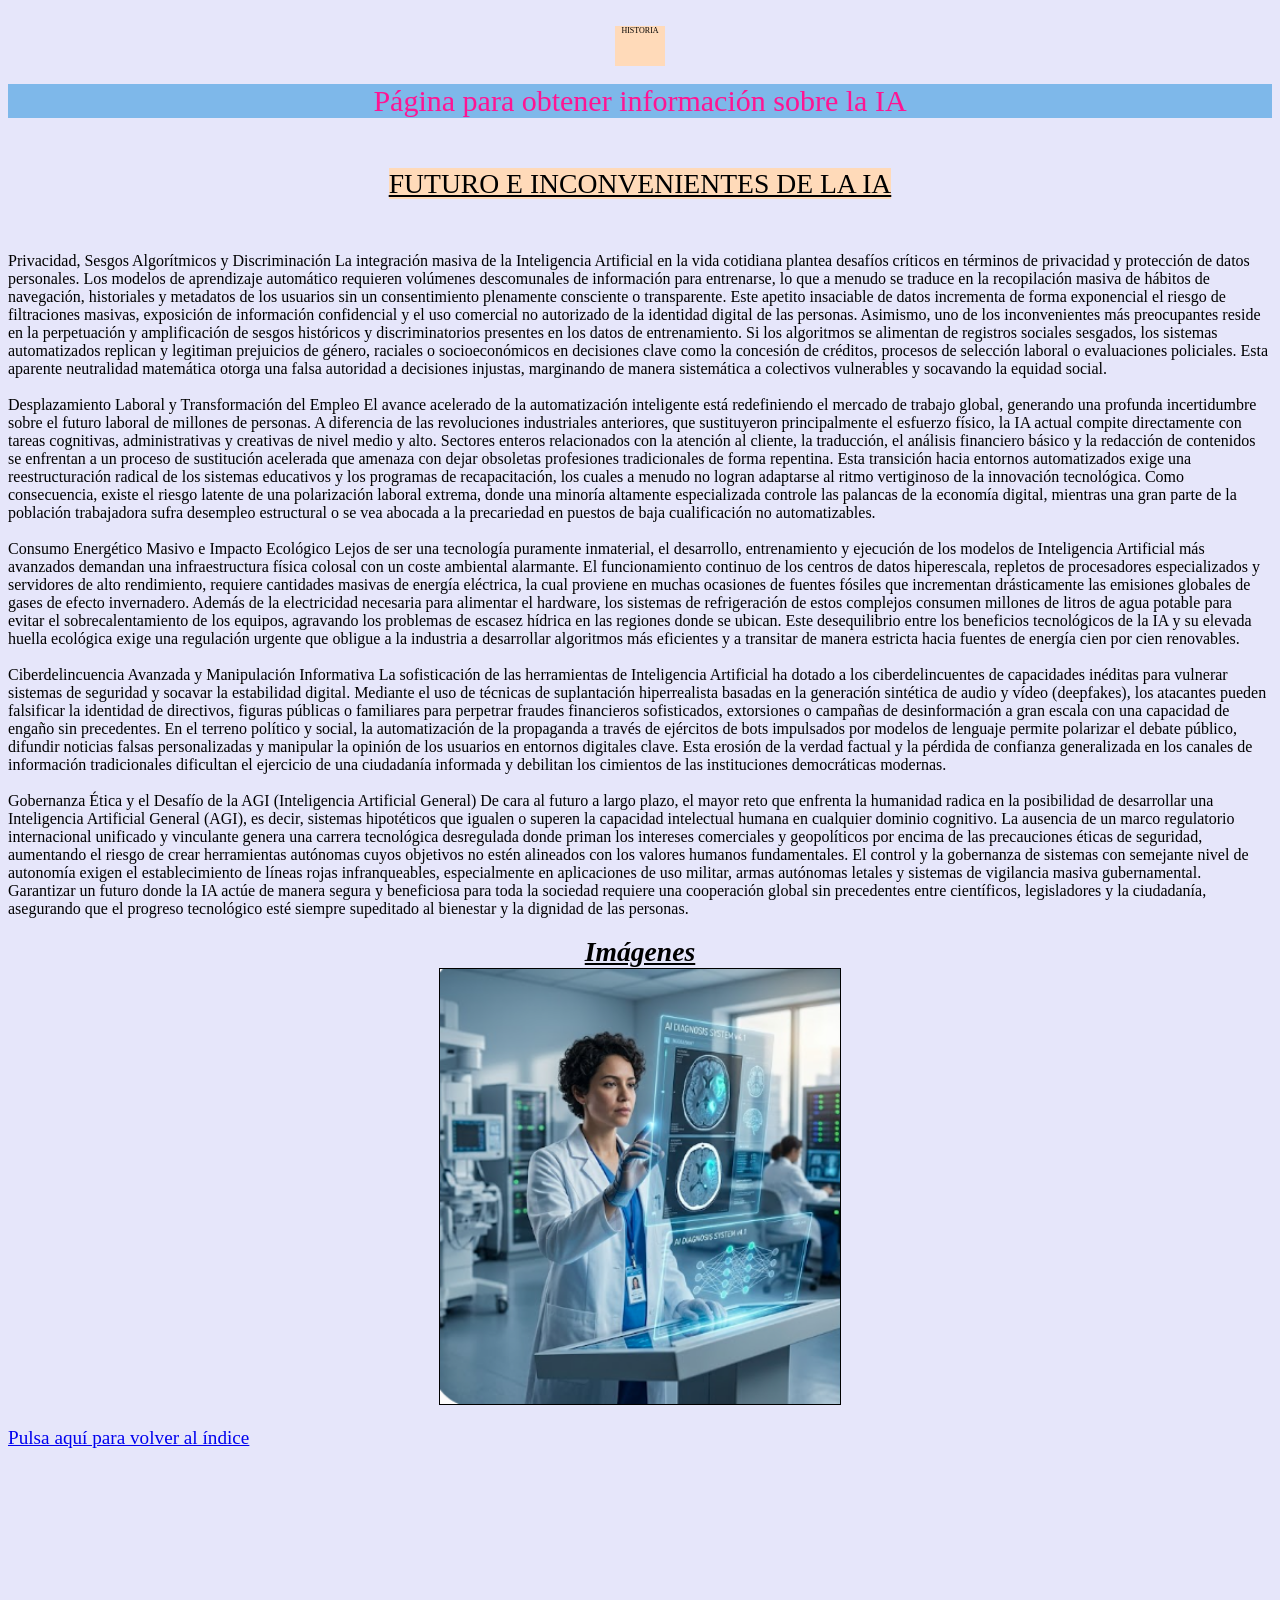
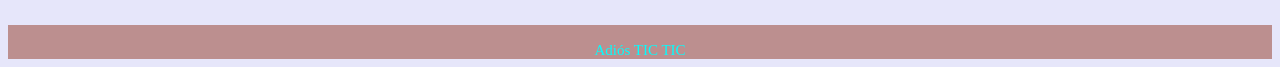
<file: indexsiete.html>
<!DOCTYPE HTML PUBLIC "-//W3C//DTD HTML 4.01 Frameset//EN" "http://www.w3.org/TR/html4/frameset.dtd">
<html>
<head>
<title>Página web sobre IA</title>
<link href="iconodos.png" rel="icon" /><!-- para insertar un icono-->
<link href="stylecinco.css" rel="stylesheet" type="text/css">
<link href="animacionsiete.css" rel="stylesheet" type="text/css">

<BR><center><div id="info"> HISTORIA</div></center>
<br>
</head>
<body>
<header>Página para obtener información sobre la IA</header>


<p id="historiaia"><br><big><big><big><CENTER><u><mark style="background-color: PeachPuff; color: black;"> FUTURO E INCONVENIENTES DE LA IA<BR></CENTER></u></MARK></big></big></big></p><br><br>

Privacidad, Sesgos Algorítmicos y Discriminación
La integración masiva de la Inteligencia Artificial en la vida cotidiana plantea desafíos críticos en términos de privacidad y protección de datos personales. Los modelos de aprendizaje automático requieren volúmenes descomunales de información para entrenarse, lo que a menudo se traduce en la recopilación masiva de hábitos de navegación, historiales y metadatos de los usuarios sin un consentimiento plenamente consciente o transparente. Este apetito insaciable de datos incrementa de forma exponencial el riesgo de filtraciones masivas, exposición de información confidencial y el uso comercial no autorizado de la identidad digital de las personas.
Asimismo, uno de los inconvenientes más preocupantes reside en la perpetuación y amplificación de sesgos históricos y discriminatorios presentes en los datos de entrenamiento. Si los algoritmos se alimentan de registros sociales sesgados, los sistemas automatizados replican y legitiman prejuicios de género, raciales o socioeconómicos en decisiones clave como la concesión de créditos, procesos de selección laboral o evaluaciones policiales. Esta aparente neutralidad matemática otorga una falsa autoridad a decisiones injustas, marginando de manera sistemática a colectivos vulnerables y socavando la equidad social.<br><br>

Desplazamiento Laboral y Transformación del Empleo
El avance acelerado de la automatización inteligente está redefiniendo el mercado de trabajo global, generando una profunda incertidumbre sobre el futuro laboral de millones de personas. A diferencia de las revoluciones industriales anteriores, que sustituyeron principalmente el esfuerzo físico, la IA actual compite directamente con tareas cognitivas, administrativas y creativas de nivel medio y alto. Sectores enteros relacionados con la atención al cliente, la traducción, el análisis financiero básico y la redacción de contenidos se enfrentan a un proceso de sustitución acelerada que amenaza con dejar obsoletas profesiones tradicionales de forma repentina.
Esta transición hacia entornos automatizados exige una reestructuración radical de los sistemas educativos y los programas de recapacitación, los cuales a menudo no logran adaptarse al ritmo vertiginoso de la innovación tecnológica. Como consecuencia, existe el riesgo latente de una polarización laboral extrema, donde una minoría altamente especializada controle las palancas de la economía digital, mientras una gran parte de la población trabajadora sufra desempleo estructural o se vea abocada a la precariedad en puestos de baja cualificación no automatizables.<br><br>

Consumo Energético Masivo e Impacto Ecológico
Lejos de ser una tecnología puramente inmaterial, el desarrollo, entrenamiento y ejecución de los modelos de Inteligencia Artificial más avanzados demandan una infraestructura física colosal con un coste ambiental alarmante. El funcionamiento continuo de los centros de datos hiperescala, repletos de procesadores especializados y servidores de alto rendimiento, requiere cantidades masivas de energía eléctrica, la cual proviene en muchas ocasiones de fuentes fósiles que incrementan drásticamente las emisiones globales de gases de efecto invernadero.
Además de la electricidad necesaria para alimentar el hardware, los sistemas de refrigeración de estos complejos consumen millones de litros de agua potable para evitar el sobrecalentamiento de los equipos, agravando los problemas de escasez hídrica en las regiones donde se ubican. Este desequilibrio entre los beneficios tecnológicos de la IA y su elevada huella ecológica exige una regulación urgente que obligue a la industria a desarrollar algoritmos más eficientes y a transitar de manera estricta hacia fuentes de energía cien por cien renovables.<br><br>

Ciberdelincuencia Avanzada y Manipulación Informativa
La sofisticación de las herramientas de Inteligencia Artificial ha dotado a los ciberdelincuentes de capacidades inéditas para vulnerar sistemas de seguridad y socavar la estabilidad digital. Mediante el uso de técnicas de suplantación hiperrealista basadas en la generación sintética de audio y vídeo (deepfakes), los atacantes pueden falsificar la identidad de directivos, figuras públicas o familiares para perpetrar fraudes financieros sofisticados, extorsiones o campañas de desinformación a gran escala con una capacidad de engaño sin precedentes.
En el terreno político y social, la automatización de la propaganda a través de ejércitos de bots impulsados por modelos de lenguaje permite polarizar el debate público, difundir noticias falsas personalizadas y manipular la opinión de los usuarios en entornos digitales clave. Esta erosión de la verdad factual y la pérdida de confianza generalizada en los canales de información tradicionales dificultan el ejercicio de una ciudadanía informada y debilitan los cimientos de las instituciones democráticas modernas.<br><br>

Gobernanza Ética y el Desafío de la AGI (Inteligencia Artificial General)
De cara al futuro a largo plazo, el mayor reto que enfrenta la humanidad radica en la posibilidad de desarrollar una Inteligencia Artificial General (AGI), es decir, sistemas hipotéticos que igualen o superen la capacidad intelectual humana en cualquier dominio cognitivo. La ausencia de un marco regulatorio internacional unificado y vinculante genera una carrera tecnológica desregulada donde priman los intereses comerciales y geopolíticos por encima de las precauciones éticas de seguridad, aumentando el riesgo de crear herramientas autónomas cuyos objetivos no estén alineados con los valores humanos fundamentales.
El control y la gobernanza de sistemas con semejante nivel de autonomía exigen el establecimiento de líneas rojas infranqueables, especialmente en aplicaciones de uso militar, armas autónomas letales y sistemas de vigilancia masiva gubernamental. Garantizar un futuro donde la IA actúe de manera segura y beneficiosa para toda la sociedad requiere una cooperación global sin precedentes entre científicos, legisladores y la ciudadanía, asegurando que el progreso tecnológico esté siempre supeditado al bienestar y la dignidad de las personas.<br><br>


<center><big><big><big><b><I><u>Imágenes<br></b></i></u></big></big></center>
<center><img src="imagencinco.png" alt="mi imagen" border="1"
align="top" width="400" height="40%"></img></center><br>
</body>
<a href="file:///C:/Users/paula.pergar.4/OneDrive%20-%20Educacyl/2%20de%20bachillerato/TIC%20II/P%C3%A1gina%20web%20IA/index.html"> Pulsa aquí para volver al índice </a><br>

<br><br><br><br><br><br><br><br>



<footer>
<br>
Adiós TIC TIC
</footer> 
</html>
</file>
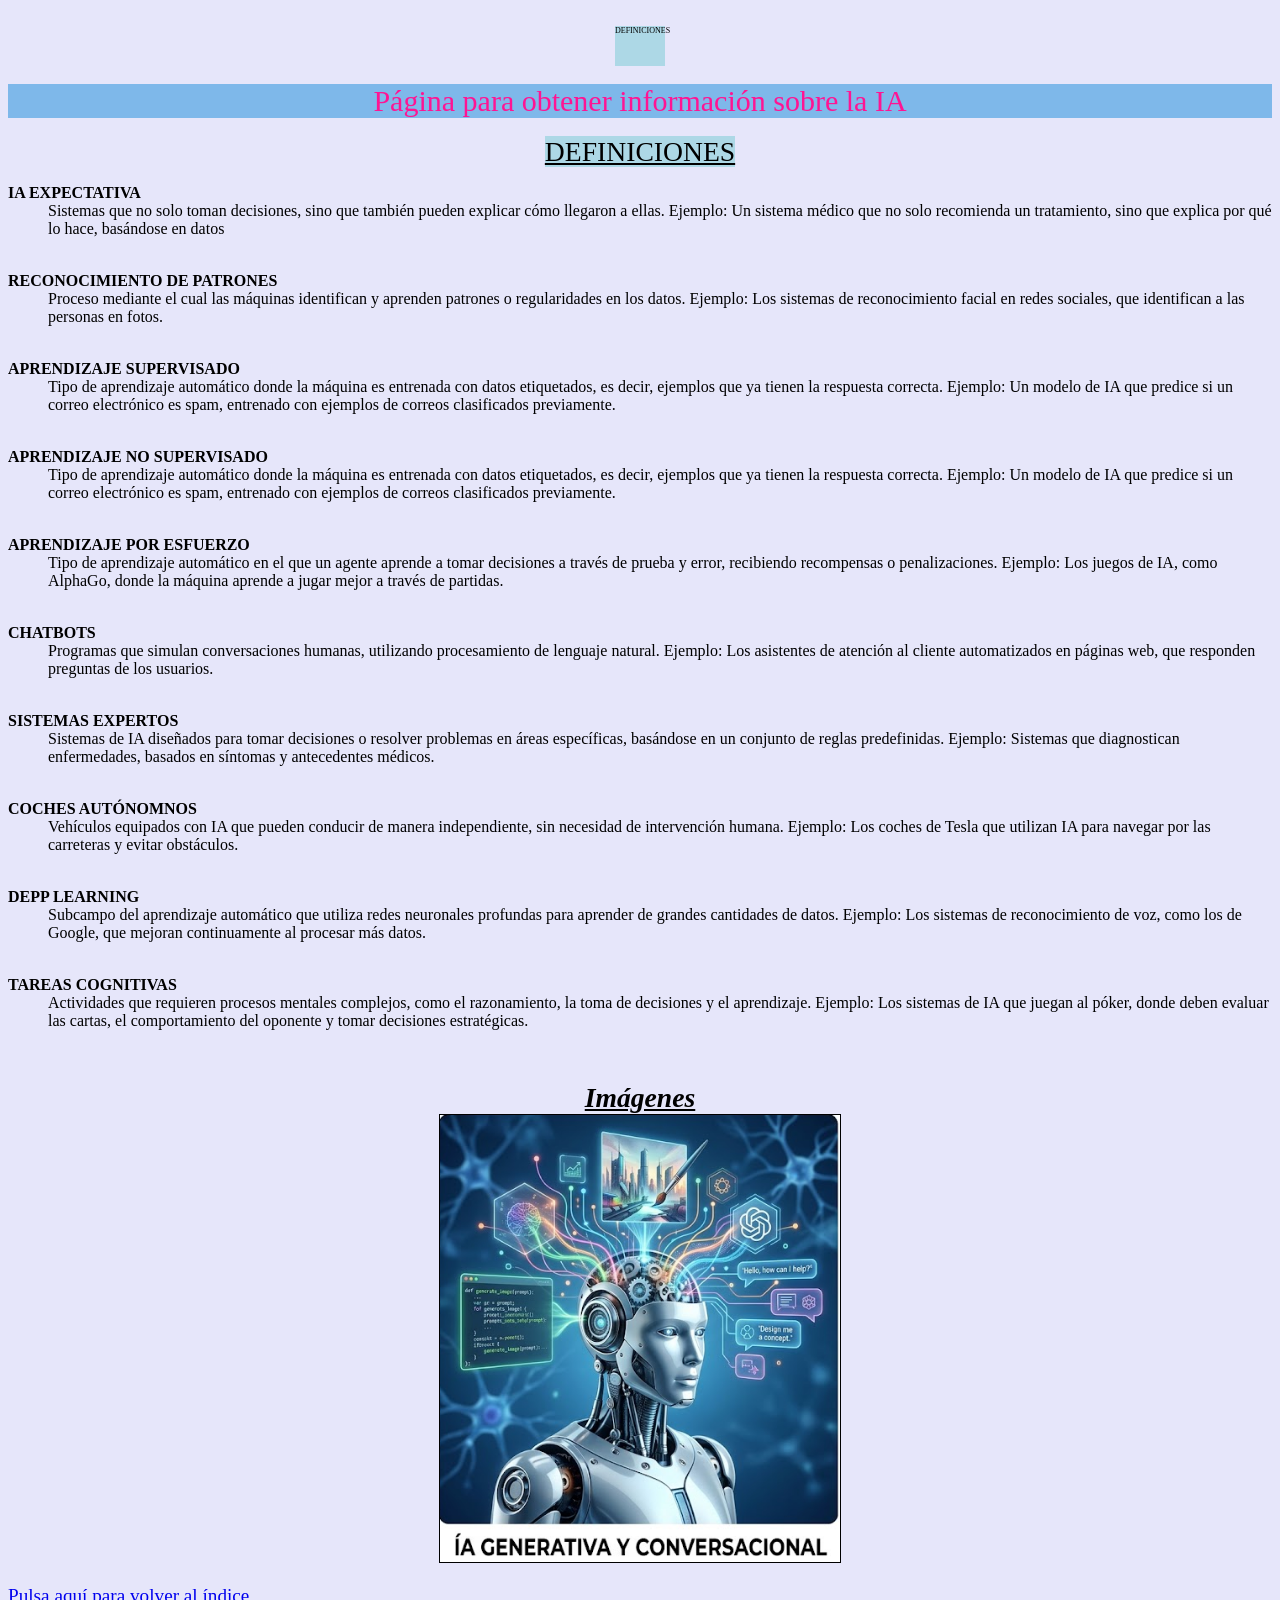
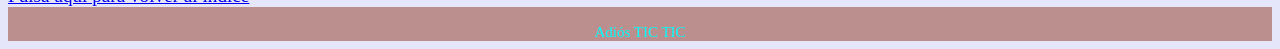
<file: indextres.html>
<!DOCTYPE HTML PUBLIC "-//W3C//DTD HTML 4.01 Frameset//EN" "http://www.w3.org/TR/html4/frameset.dtd">
<html>
<head>
<title>Página web sobre IA</title>
<link href="iconodos.png" rel="icon" /><!-- para insertar un icono-->
<link href="styletres.css" rel="stylesheet" type="text/css">
<link href="animaciontres.css" rel="stylesheet" type="text/css">

<BR><center><div id="info"> DEFINICIONES</div></center>
<br>
</head>
<body>
<header>Página para obtener información sobre la IA</header>


<main>
<body>
<br><big><big><big><CENTER><u><mark style="background-color: lightblue; color: black;"> DEFINICIONES<BR></CENTER></u></big></big></big><dl>
<dt><B>IA EXPECTATIVA</B></dt>
<dd>Sistemas que no solo toman decisiones, sino que también pueden explicar cómo llegaron a ellas.
Ejemplo: Un sistema médico que no solo recomienda un tratamiento, sino que explica por qué lo hace, basándose en datos<BR><BR>
</dd></dl><dl>
<dt><B>RECONOCIMIENTO DE PATRONES</B></dt>
<dd>Proceso mediante el cual las máquinas identifican y aprenden patrones o regularidades en los datos.
Ejemplo: Los sistemas de reconocimiento facial en redes sociales, que identifican a las personas en fotos.<BR><BR>
</dd></dl><dl>
<dt><B>APRENDIZAJE SUPERVISADO</B></dt>
<dd>Tipo de aprendizaje automático donde la máquina es entrenada con datos etiquetados, es decir, ejemplos que ya tienen la respuesta correcta.
Ejemplo: Un modelo de IA que predice si un correo electrónico es spam, entrenado con ejemplos de correos clasificados previamente.<BR><BR>
</dd></dl><dl>
<dt><B>APRENDIZAJE NO SUPERVISADO</B></dt>
<dd>Tipo de aprendizaje automático donde la máquina es entrenada con datos etiquetados, es decir, ejemplos que ya tienen la respuesta correcta.
Ejemplo: Un modelo de IA que predice si un correo electrónico es spam, entrenado con ejemplos de correos clasificados previamente.<BR><BR>
</dd></dl><dl>
<dt><B>APRENDIZAJE POR ESFUERZO</B></dt>
<dd> Tipo de aprendizaje automático en el que un agente aprende a tomar decisiones a través de prueba y error, recibiendo recompensas o penalizaciones.
Ejemplo: Los juegos de IA, como AlphaGo, donde la máquina aprende a jugar mejor a través de partidas.<BR><BR>
</dd></dl><dl>
<dt><B>CHATBOTS</B></dt>
<dd>Programas que simulan conversaciones humanas, utilizando procesamiento de lenguaje natural.
Ejemplo: Los asistentes de atención al cliente automatizados en páginas web, que responden preguntas de los usuarios.<BR><BR>
</dd></dl><dl>
<dt><B>SISTEMAS EXPERTOS</B></dt>
<dd>Sistemas de IA diseñados para tomar decisiones o resolver problemas en áreas específicas, basándose en un conjunto de reglas predefinidas.
Ejemplo: Sistemas que diagnostican enfermedades, basados en síntomas y antecedentes médicos.<BR><BR>
</dd></dl><dl>
<dt><B>COCHES AUTÓNOMNOS</B></dt>
<dd>Vehículos equipados con IA que pueden conducir de manera independiente, sin necesidad de intervención humana.
Ejemplo: Los coches de Tesla que utilizan IA para navegar por las carreteras y evitar obstáculos.<BR><BR>
</dd></dl><dl>
<dt><B>DEPP LEARNING</B></dt>
<dd> Subcampo del aprendizaje automático que utiliza redes neuronales profundas para aprender de grandes cantidades de datos.
Ejemplo: Los sistemas de reconocimiento de voz, como los de Google, que mejoran continuamente al procesar más datos.<BR><BR>
</dd></dl><dl>
<dt><B>TAREAS COGNITIVAS</B></dt>
<dd> Actividades que requieren procesos mentales complejos, como el razonamiento, la toma de decisiones y el aprendizaje.
Ejemplo: Los sistemas de IA que juegan al póker, donde deben evaluar las cartas, el comportamiento del oponente y tomar decisiones estratégicas.<br><br>
</dd></dl><br></mark>


<center><big><big><big><b><I><u>Imágenes<br></b></i></u></big></big></center>
<center><img src="imagenuno.png" alt="mi imagen" border="1"
align="top" width="400" height="40%"></img></center><br>

<a href="file:///C:/Users/paula.pergar.4/OneDrive%20-%20Educacyl/2%20de%20bachillerato/TIC%20II/P%C3%A1gina%20web%20IA/index.html"> Pulsa aquí para volver al índice </a><br>

</body>

<footer>
<br>
Adiós TIC TIC
</footer> 
</html>
</file>
<file: styledos.css>
HEADER{
   font-family:Futura Bt Boll;
   color:DeepPink;
   background-color:#7EB8EA;
   text-align:center;
   font-size:30px;
   }
body{
   color:black;
   background-color:#E6E6FA;
   }

p{ font-family:"Clearview";
   font-size: 20px;
   color:red;
   text-align:justify;
   }
footer{
    color:aqua;
	background-color:#BC8F8F;
	text-align:center;
    font-size:15px;
}
table{
	border-color:#4169E1;
}


/*todo esto es solo para los botones, no tocar*/
#menuhorizontal ul li {
	display: inline;
	padding:2px 7px; /*separar el texto*/
	margin: 5px; /*Separar los botones*/
	background-color:#800080;
	color:white;
	font-family:"comic Sans Ms";
	font-size:"20px";
}
#menuhorizontal ul {
	/*línea para delinear la botonera*/
	border-bottom:5px;
	border-bottom-style:solid;
	border-bottom-color:#E4E4E4
}
#menuhorizontal ul li:hover{
	background-color:#cccccc; /*color de fondo sobre el botón*/
	cursor:pointer/*cambiar el aspecto del puntero*/
}
#menuhorizontal ul li a{
	text-decoration:none;
	color:inherit;
}
#menuD ul li{/*formato de los botones*/
    width:100px;
	height:25px;
	display:inline-block;/*en línea pero respetando maárgenes*/
	padding:2px 7px;
	margin:5px;
	background-color:#800080;
	color:white;
	text-align:center;
	font-family:"comic sans MS";
	font-size:16px;
	position:relative;
}
#menuD ul li:hover{
	background-color:grey;
	color:purple;
}
#menuD li>ul{
	display:none/*ocultar las listas anidadas, los submenús*/
}
#menuD li:hover>ul{/*muestra los submenús al pasar por encima del menú*/
    display:inline-block;/*muestra los submenús uno debajo de otro al lado del menú*/
	position:absolute;/*evita que se superpongan los botones*/
}
#menuD ul>li:hover>ul{/*muestra los submenús al pasar por encima de un submenú*/
     display:inline-block;
	 position:absolute;
}
</file>
<file: animaciondos.css>
#aviso {
	width: 150px;
	height:50px;
	position: relative;
	animation: avisoA 10s ease-out infinite alternate;
}
#aviso >p{
	font: 20px "algerian";
	color: white;
	text-align: center;
}
#aviso:hover{
	animation-play-state: pause;
}
@keyframes avisoA { /*la animacion de nos gysta tic*/
    0% {left: 0px; background-color:purple}
	100% {left: 600px; background-color:lightblue}
}
@keyframes htmlA{/*la animación de la foto del condesa dando vueltas*/
    0% {left: 0px;transform:rotate(0deg) scale(1,1); filter:hue-rotate(1deg)}
	25% {left: 400px;transform:rotate(45deg) scale(0.5,0.5); filter:hue-rotate(60)}
	50% {left: 800px;transform:rotate(90deg) scale(2,2); filter:hue-rotate(120deg)}
}
#html{
	width:160px;
	position:relative;
	animation:htmlA 5s linear infinite normal;
}
#html:hover{
	animation-play-state:paused;
}

@keyframes canvaA { /*este es el reloj de processing*/
    0% { left: 0px; filter:hue-rotate (1deg)}
    50%{left: 500px; filter:hue-rotate (90deg)}  
    100% { left: 1000px;filter:hue-rotate (180deg)}
}
#pjsCanvas{
    display: flex;
    width: 90px; 
    position:relative;
    animation: canvaA 25s linear infinite alternate;
}
#pjsCanvas:hover{
    animation-play-state:paused;
    transform:scale(3,3) rotate(45deg);
}
</file>
<file: stylecinco.css>
HEADER{
   font-family:Futura Bt Boll;
   color:DeepPink;
   background-color:#7EB8EA;
   text-align:center;
   font-size:30px;
   }
body{
   color:black;
   background-color:#E6E6FA;
   }

historiaia{ font-family: "Arial";
   text-align:justify;
   }
footer{
    color:aqua;
	background-color:#BC8F8F;
	text-align:center;
    font-size:15px;
}
table{
	border-color:#4169E1;
}


/*todo esto es solo para los botones, no tocar*/
#menuhorizontal ul li {
	display: inline;
	padding:2px 7px; /*separar el texto*/
	margin: 5px; /*Separar los botones*/
	background-color:#800080;
	color:white;
	font-family:"comic Sans Ms";
	font-size:"20px";
}
#menuhorizontal ul {
	/*línea para delinear la botonera*/
	border-bottom:5px;
	border-bottom-style:solid;
	border-bottom-color:#E4E4E4
}
#menuhorizontal ul li:hover{
	background-color:#cccccc; /*color de fondo sobre el botón*/
	cursor:pointer/*cambiar el aspecto del puntero*/
}
#menuhorizontal ul li a{
	text-decoration:none;
	color:inherit;
}
#menuD ul li{/*formato de los botones*/
    width:100px;
	height:25px;
	display:inline-block;/*en línea pero respetando maárgenes*/
	padding:2px 7px;
	margin:5px;
	background-color:#800080;
	color:white;
	text-align:center;
	font-family:"comic sans MS";
	font-size:16px;
	position:relative;
}
#menuD ul li:hover{
	background-color:grey;
	color:purple;
}
#menuD li>ul{
	display:none/*ocultar las listas anidadas, los submenús*/
}
#menuD li:hover>ul{/*muestra los submenús al pasar por encima del menú*/
    display:inline-block;/*muestra los submenús uno debajo de otro al lado del menú*/
	position:absolute;/*evita que se superpongan los botones*/
}
#menuD ul>li:hover>ul{/*muestra los submenús al pasar por encima de un submenú*/
     display:inline-block;
	 position:absolute;
}
</file>
<file: animacioncinco.css>
#info {/* la animación del cuadrito se hace más grande al tocarlo*/
	width: 50px;
	height:40px;
	background-color:pink;
	color:black;
	font-size:8px;
	transition-property: all;
	transition-duration: 2s;
}
#info:hover{
	width: 200px;
	height:50px;
	font-size:22px;
}
</file>
<file: stylecuatro.css>
HEADER{
   font-family:Futura Bt Boll;
   color:DeepPink;
   background-color:#7EB8EA;
   text-align:center;
   font-size:30px;
   }
body{
   color:black;
   background-color:#E6E6FA;
   }

p{ font-family: "Arial";
   font-size: 20px;
   color:purple;
   text-align:justify;
   }
footer{
    color:aqua;
	background-color:#BC8F8F;
	text-align:center;
    font-size:15px;
}
table{
	border-color:#4169E1;
}
</file>
<file: animacioncuatro.css>
#info {
	width: 50px;
	height:40px;
	background-color:lightgreen;
	color:black;
	font-size:8px;
	transition-property: all;
	transition-duration: 2s;
}
#info:hover{
	width: 200px;
	height:50px;
	font-size:22px;
}
</file>
<file: styleseis.css>
HEADER{
   font-family:Futura Bt Boll;
   color:DeepPink;
   background-color:#7EB8EA;
   text-align:center;
   font-size:30px;
   }
body{
   color:black;
   background-color:#E6E6FA;
   }

p{ font-family: "Calibri";
   font-size: 25px;
   color:purple;
   text-align:justify;
   }
footer{
    color:aqua;
	background-color:#BC8F8F;
	text-align:center;
    font-size:15px;
}
table{
	border-color:#4169E1;
	background-color:#E6F6FA; 
	font-size: 18px;
}
</file>
<file: animacionseis.css>
#info {
	width: 50px;
	height:40px;
	background-color:Gainsboro;
	color:black;
	font-size:8px;
	transition-property: all;
	transition-duration: 2s;
}
#info:hover{
	width: 200px;
	height:50px;
	font-size:22px;
}
</file>
<file: animacionsiete.css>
#info {
	width: 50px;
	height:40px;
	background-color:PeachPuff;
	color:black;
	font-size:8px;
	transition-property: all;
	transition-duration: 2s;
}
#info:hover{
	width: 200px;
	height:50px;
	font-size:22px;
}
</file>
<file: styletres.css>
HEADER{
   font-family:Futura Bt Boll;
   color:DeepPink;
   background-color:#7EB8EA;
   text-align:center;
   font-size:30px;
   }
body{
   color:black;
   background-color:#E6E6FA;
   }

p{ font-family: "Times New Roman";
   font-size: 20px;
   color:purple;
   text-align:justify;
   }
footer{
    color:aqua;
	background-color:#BC8F8F;
	text-align:center;
    font-size:15px;
}
table{
	border-color:#4169E1;
}
</file>
<file: animaciontres.css>
#info {
	width: 50px;
	height:40px;
	background-color:lightblue;
	color:black;
	font-size:8px;
	transition-property: all;
	transition-duration: 2s;
}
#info:hover{
	width: 200px;
	height:50px;
	font-size:22px;
}
</file>
